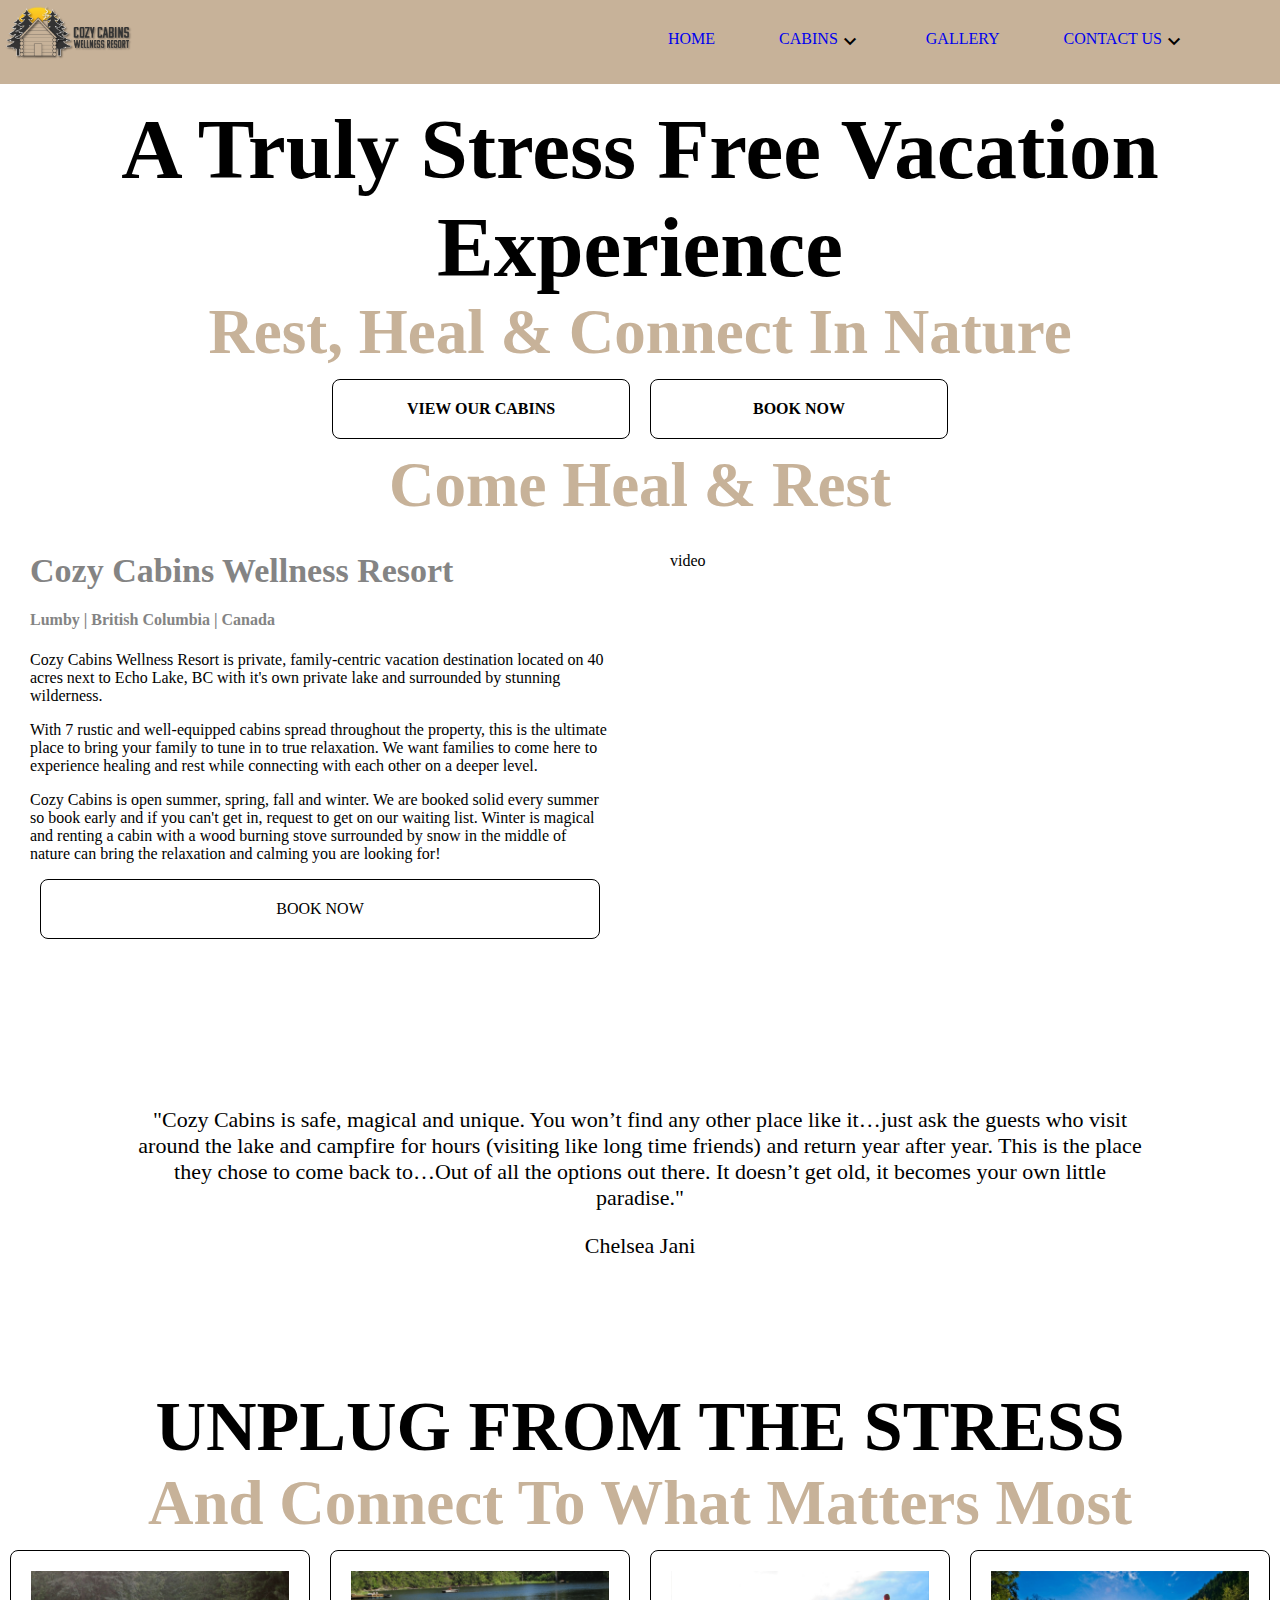
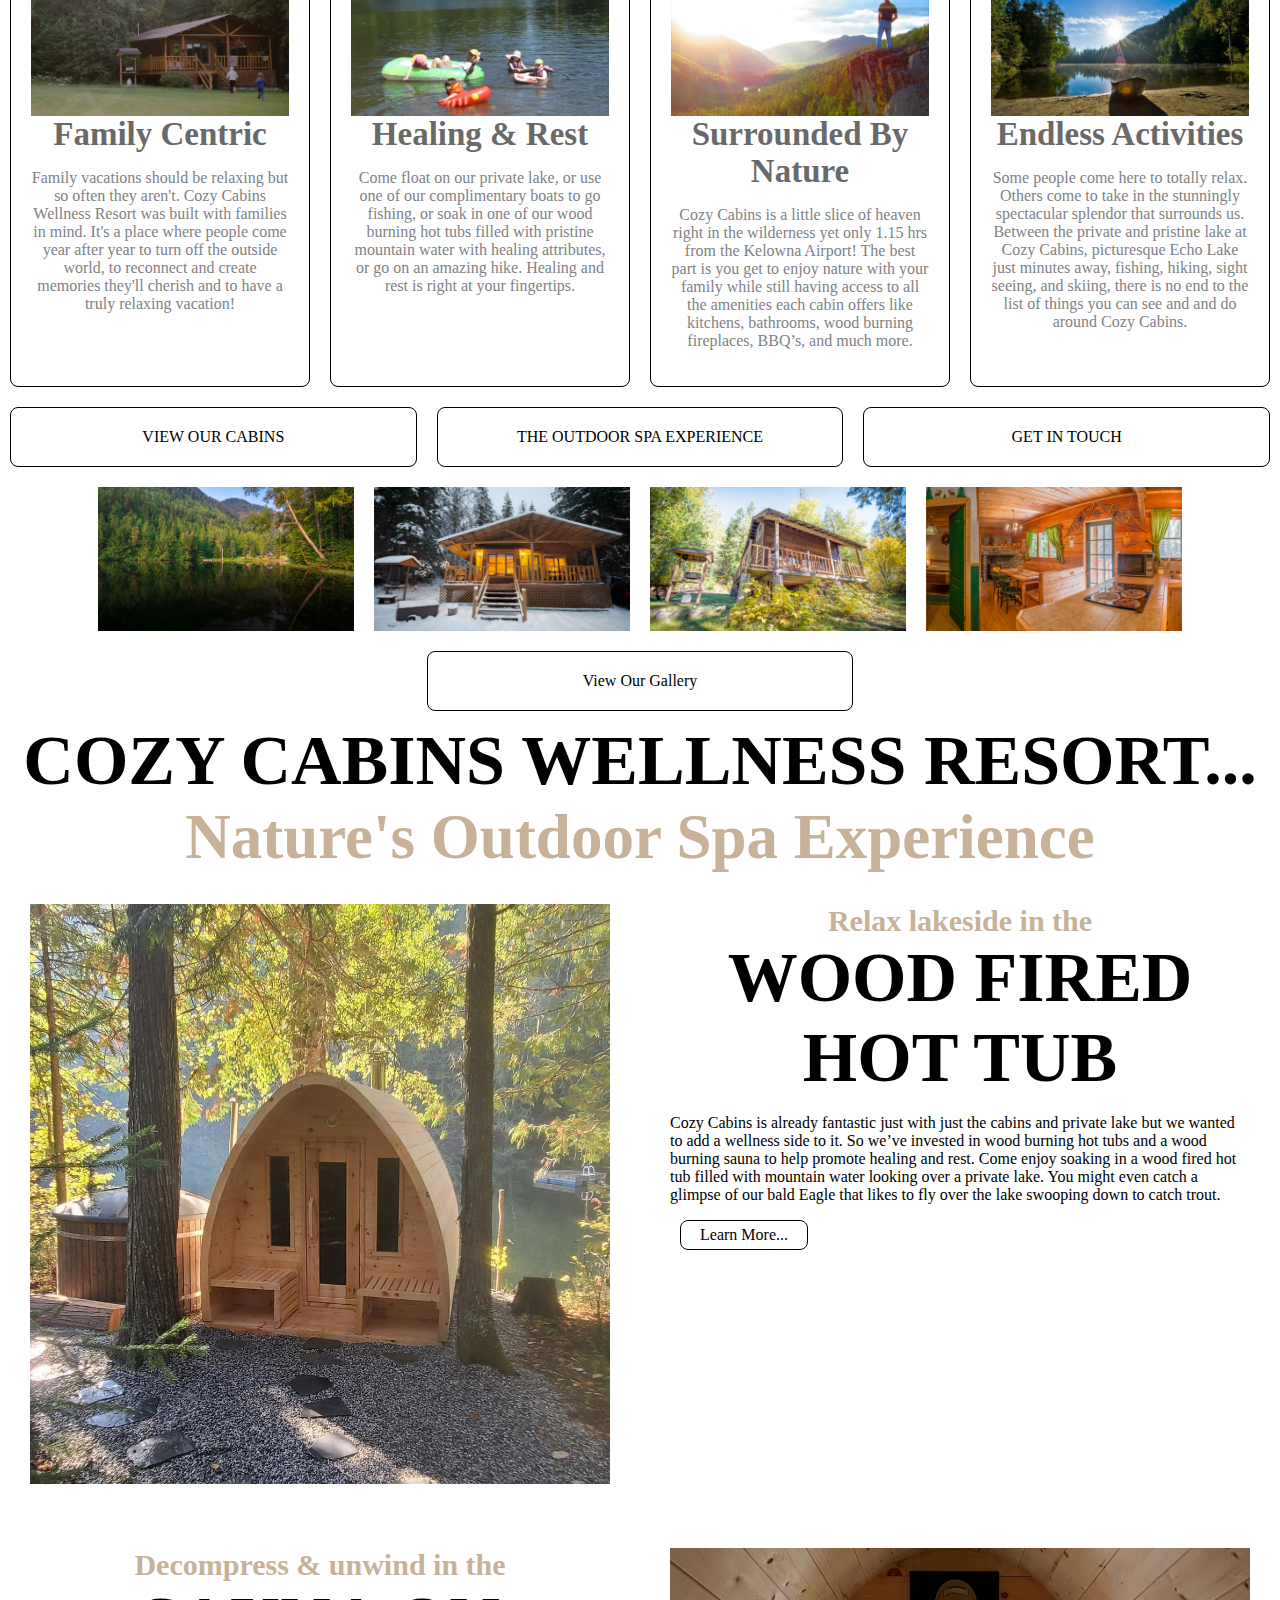
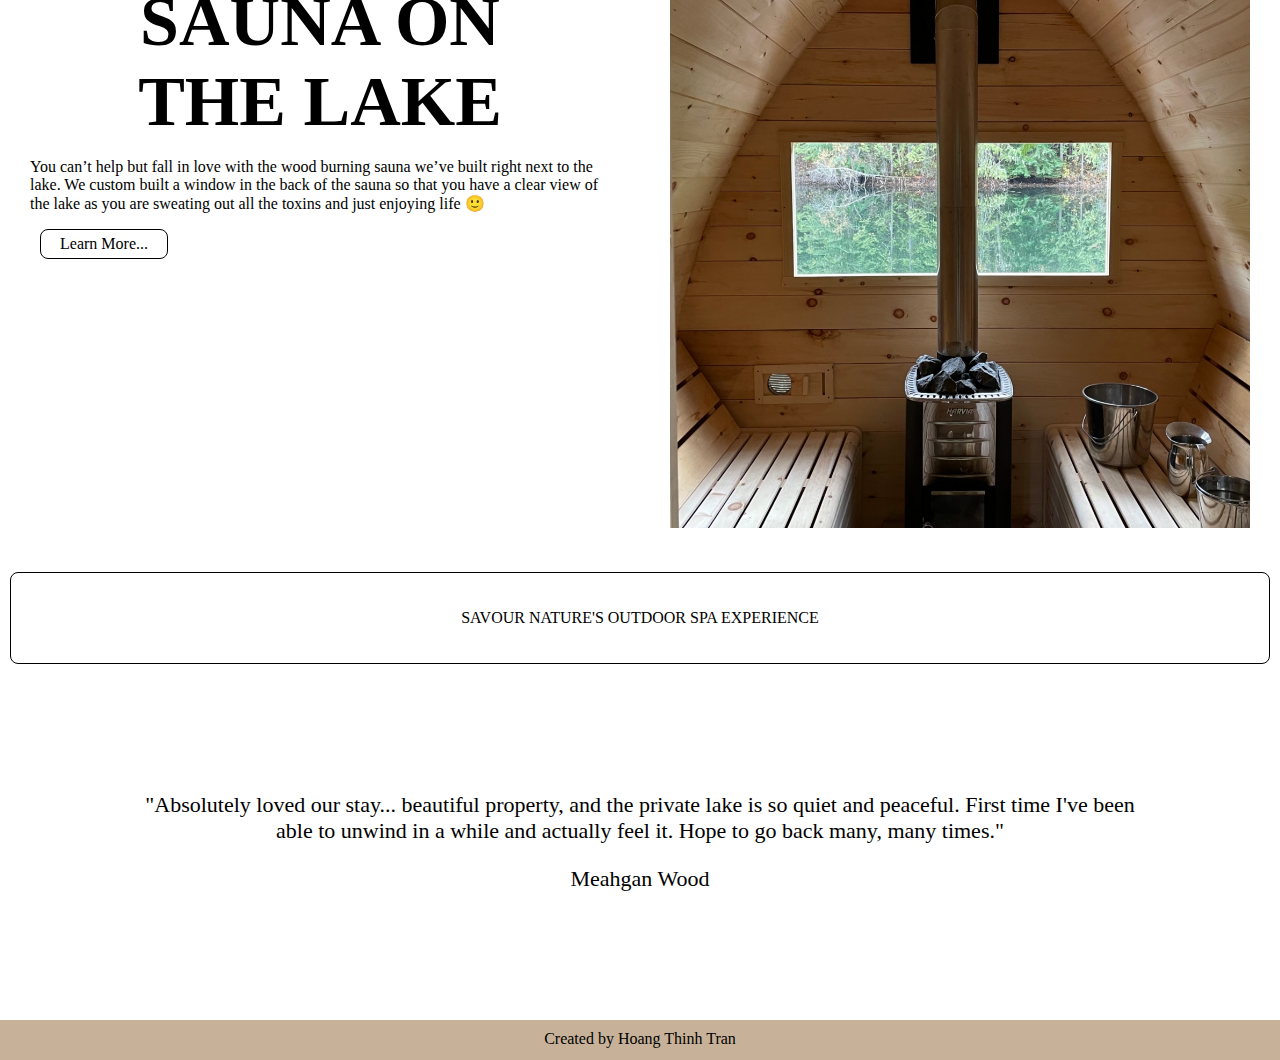
<file: index.html>
<!doctype html>
<html><!-- InstanceBegin template="/Templates/main.dwt" codeOutsideHTMLIsLocked="false" -->
<head>
	<meta charset="utf-8">
	<!-- InstanceBeginEditable name="doctitle" -->
<title>Home</title>
<!-- InstanceEndEditable -->
	<!-- InstanceBeginEditable name="head" -->
<!-- InstanceEndEditable -->
	<link href="css/style.css" rel="stylesheet" type="text/css">
	<link rel="icon" href="images/favicon.png">
	<link rel="stylesheet" href="https://fonts.googleapis.com/icon?family=Material+Icons">
</head>

<body>
<nav>
	<img src="images/logo.png" width="767" height="332" alt=""/>
	<ul>
    	<li><a href="index.html">home</a></li>
		<li>
			<div class = "arrow">
				<a href="cabins.html">cabins</a>
				<i class="material-icons">keyboard_arrow_down</i>
			</div>
			<div class="dropdown-content">
				<a href="cabins.html#ark">the ark cabin</a>
				<a href="cabins.html#cougar">cougar cabin</a>
				<a href="cabins.html#lynx">lynx cabin</a>
				<a href="cabins.html#elk">elk cabin</a>
				<a href="cabins.html#moose">moose cabin</a>
				<a href="cabins.html#beaver">beaver cabin</a>
				<a href="cabins.html#deer">deer cabin</a>
				<a href="cabins.html#bear">bear cabin</a>
				<a href="cabins.html#trapper">trapper's cabin</a>
			</div>
		</li>
		<li><a href="gallery.html">gallery</a></li>
		<li>
			<div class = "arrow">
				<a href="contact.html">contact us</a>
				<i class="material-icons">keyboard_arrow_down</i>
			</div>
			<div class="dropdown-content">
				<a href="#">faq</a>
				<a href="#">policies</a>
			</div>
		</li>
	</ul>
</nav>

<!-- InstanceBeginEditable name="main" -->
<main>
	<h1>A Truly Stress Free Vacation Experience</h1>
	<h2>Rest, Heal &amp; Connect In Nature</h2>
	
	<div class = "first">
		<p>VIEW OUR CABINS</p>
		<p>BOOK NOW</p>
  	</div>
	
	<h2>Come Heal &amp; Rest</h2>
	
	<div class = "second">
		<div>
			<h3>Cozy Cabins Wellness Resort</h3>
			<h4>Lumby | British Columbia | Canada</h4>
			<p>	Cozy Cabins Wellness Resort is private, family-centric vacation destination located on 40 acres next to Echo Lake, BC with it's own private lake and surrounded by stunning wilderness.</p>
			<p>	With 7 rustic and well-equipped cabins spread throughout the property, this is the ultimate place to bring your family to tune in to true relaxation.  We want families to come here to experience healing and rest while connecting with each other on a deeper level.</p>
			<p>	Cozy Cabins is open summer, spring, fall and winter.  We are booked solid every summer so book early and if you can't get in, request to get on our waiting list.  Winter is magical and renting a cabin with a wood burning stove surrounded by snow in the middle of nature can bring the relaxation and calming you are looking for!</p>
			<p class = "second1">BOOK NOW</p>
		</div>
		<div>video</div>
	</div>
	
	<div class = "third">
		<p>"Cozy Cabins is safe, magical and unique. You won’t find any other place like it…just ask the guests who visit around the lake and campfire for hours (visiting like long time friends) and return year after year. This is the place they chose to come back to…Out of all the options out there. It doesn’t get old, it becomes your own little paradise."</p>
		<p style = "font-family: cursive;">Chelsea Jani</p>
	</div>
	
	<h5>UNPLUG FROM THE STRESS</h5>
	<h2>And Connect To What Matters Most</h2>
	<div class="fourth">
		<div class = "eleventh">
			<img src="images/box1.jpg" width="1080" height="608" alt=""/>
			<h6>Family Centric</h6>
		  <p>Family vacations should be relaxing but so often they aren't. Cozy Cabins Wellness Resort was built with families in mind.  It's a place where people come year after year to turn off the outside world, to reconnect and create memories they'll cherish and to have a truly relaxing vacation!</p>
		</div>
		<div class = "eleventh">
			<img src="images/box2.jpg" width="1080" height="608" alt=""/>
			<h6>Healing &amp; Rest</h6>
		  <p>Come float on our private lake, or use one of our complimentary boats to go fishing, or soak in one of our wood burning hot tubs filled with pristine mountain water with healing attributes, or go on an amazing hike.  Healing and rest is right at your fingertips.</p>
	  	</div>
		<div class = "eleventh">
			<img src="images/box3.jpg" width="1080" height="608" alt=""/>
			<h6>Surrounded By Nature</h6>
		  <p>Cozy Cabins is a little slice of heaven right in the wilderness yet only 1.15 hrs from the Kelowna Airport!  The best part is you get to enjoy nature with your family while still having access to all the amenities each cabin offers like kitchens, bathrooms, wood burning fireplaces, BBQ’s, and much more.</p>
	  	</div>
		<div class = "eleventh">
			<img src="images/box4.jpg" width="1080" height="608" alt=""/>
		  <h6>Endless Activities</h6>
			<p>Some people come here to totally relax. Others come to take in the stunningly spectacular splendor that surrounds us. Between the private and pristine lake at Cozy Cabins, picturesque Echo Lake just minutes away, fishing, hiking, sight seeing, and skiing, there is no end to the list of things you can see and and do around Cozy Cabins.</p>
	  </div>
	</div>
	
	<div class = "fifth">
		<p>VIEW OUR CABINS</p>
		<p>THE OUTDOOR SPA EXPERIENCE</p>
		<p>GET IN TOUCH</p>
	</div>
	
	<div class = "temp">
		<img src="images/img1.jpg" width="2560" height="1381" alt=""/>
		<img src="images/img2.jpg" width="1080" height="608" alt=""/>
		<img src="images/img3.jpg" width="1080" height="608" alt=""/>
		<img src="images/img4.jpg" width="1080" height="608" alt=""/>
	</div>
	<div class = "sixth"><p>View Our Gallery</p></div>
	
	<h5>COZY CABINS WELLNESS RESORT...</h5>
  	<h2>Nature's Outdoor Spa Experience</h2>
	<div class = "seventh">
		<div><img src="images/cabin1.jpg" width="1080" height="1080" alt=""/></div>
		<div>
			<h2 style = "font-size: 30px;">Relax lakeside in the</h2>
			<h5>WOOD FIRED</h5>
			<h5>HOT TUB</h5>
			<p>Cozy Cabins is already fantastic just with just the cabins and private lake but we wanted to add a wellness side to it. So we’ve invested in wood burning hot tubs and a wood burning sauna to help promote healing and rest. Come enjoy soaking in a wood fired hot tub filled with mountain water looking over a private lake.  You might even catch a glimpse of our bald Eagle that likes to fly over the lake swooping down to catch trout.</p>
			<p class = "eighth1">Learn More...</p>
		</div>
	</div>
	
	<div class = "eighth">
		<div>
			<h2 style = "font-size: 30px;">Decompress &amp; unwind in the</h2>
			<h5>SAUNA ON</h5>
			<h5>THE LAKE</h5>
			<p>You can’t help but fall in love with the wood burning sauna we’ve built right next to the lake.  We custom built a window in the back of the sauna so that you have a clear view of the lake as you are sweating out all the toxins and just enjoying life 🙂</p>
			<p class = "eighth1">Learn More...</p>
		</div>
		<div><img src="images/cabin2.jpg" width="1080" height="1080" alt=""/></div>
	</div>

	<div class = "ninth"><p>SAVOUR NATURE'S OUTDOOR SPA EXPERIENCE</p></div>
		
	<div class = "third">
		<p>"Absolutely loved our stay... beautiful property, and the private lake is so quiet and peaceful.  First time I've been able to unwind in a while and actually feel it.  Hope to go back many, many times."</p>
		<p style = "font-family: cursive;">Meahgan Wood</p>
	</div>
</main>
<!-- InstanceEndEditable -->
	
<footer>
	Created by Hoang Thinh Tran	
</footer>
</body>
<!-- InstanceEnd --></html>
</file>
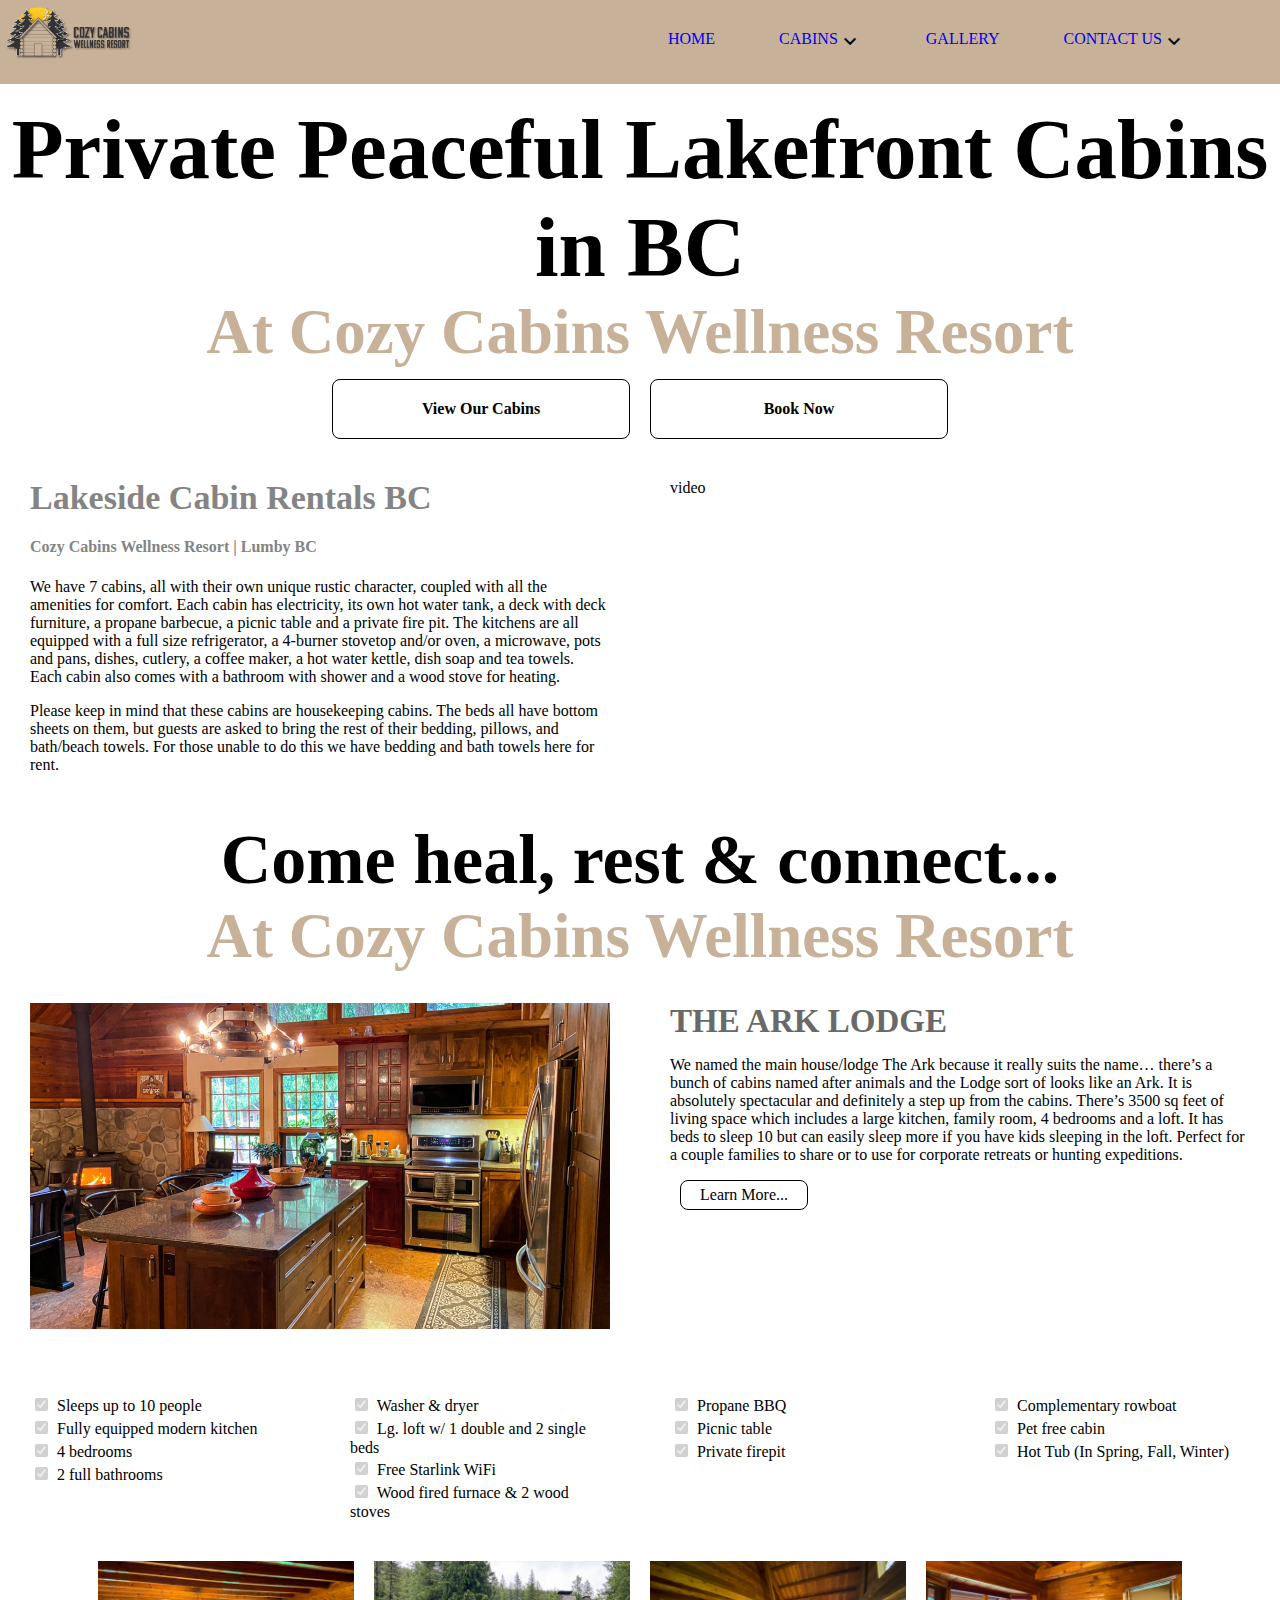
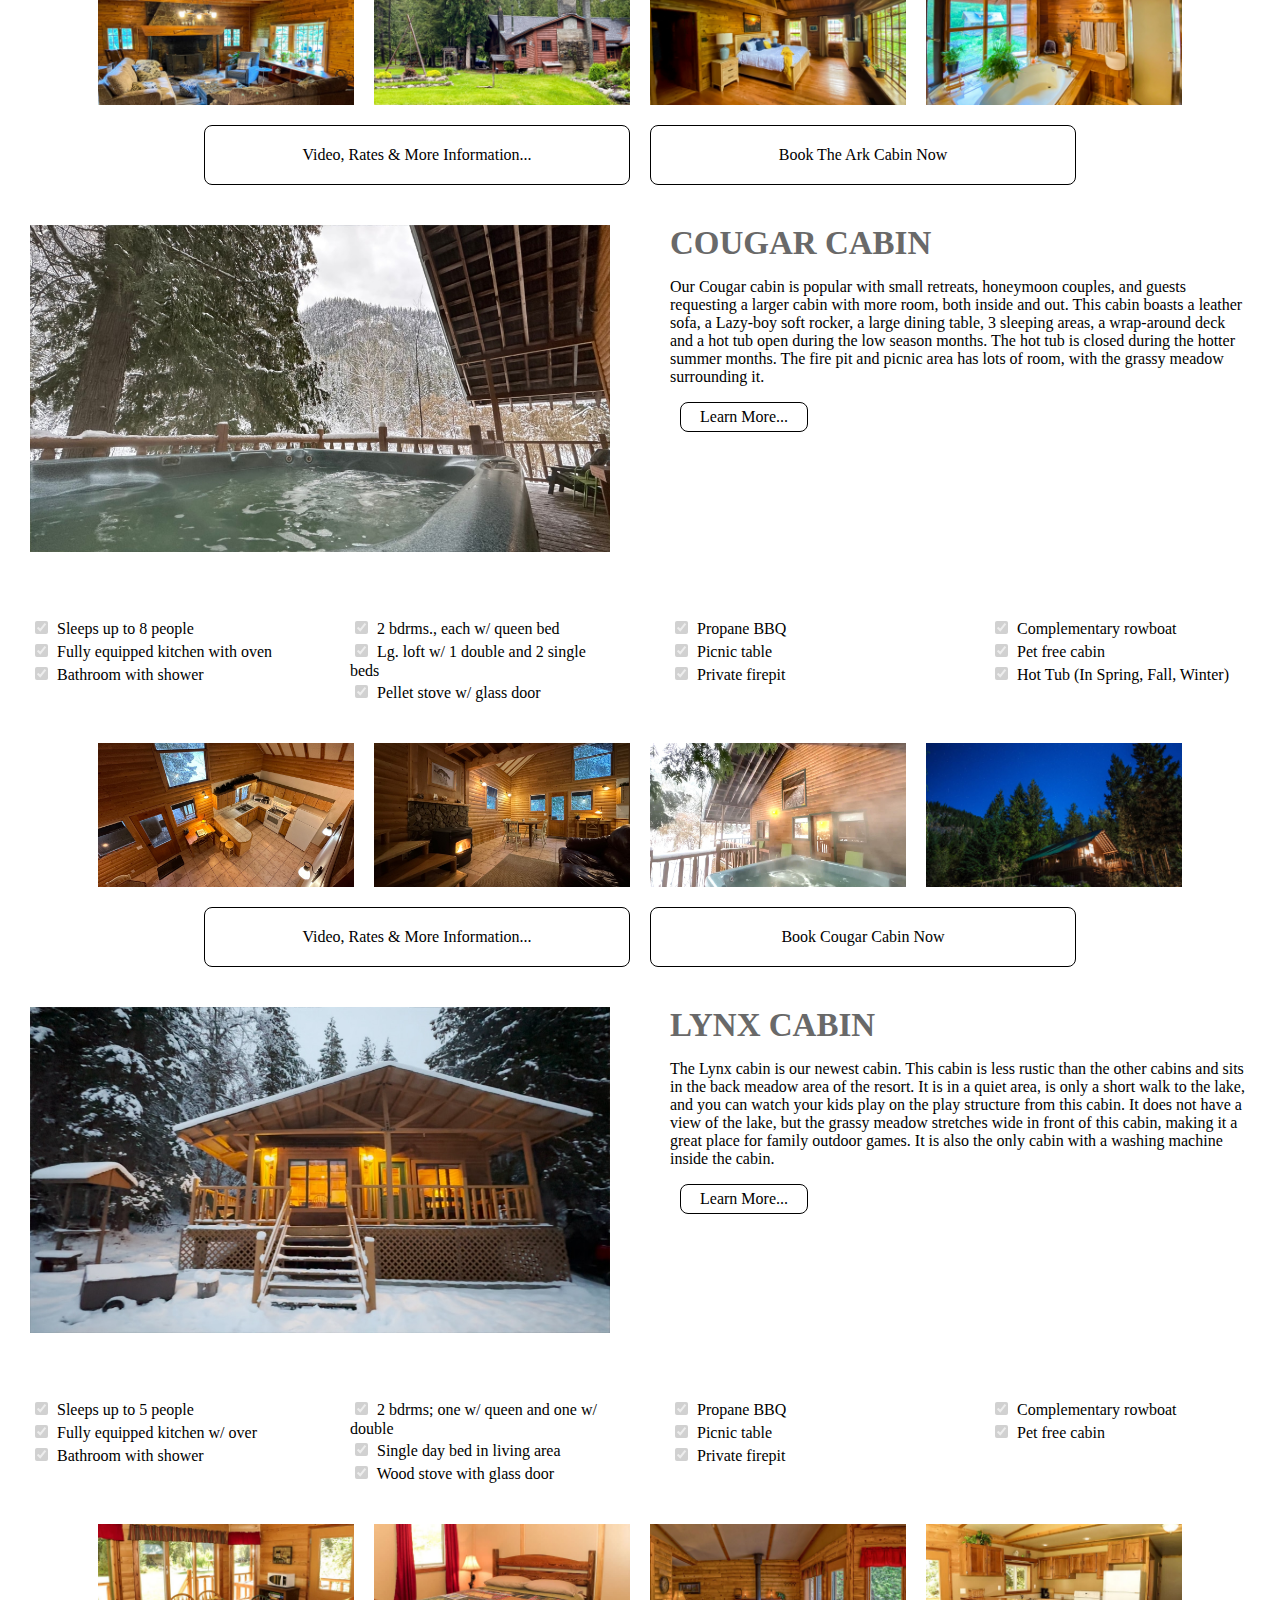
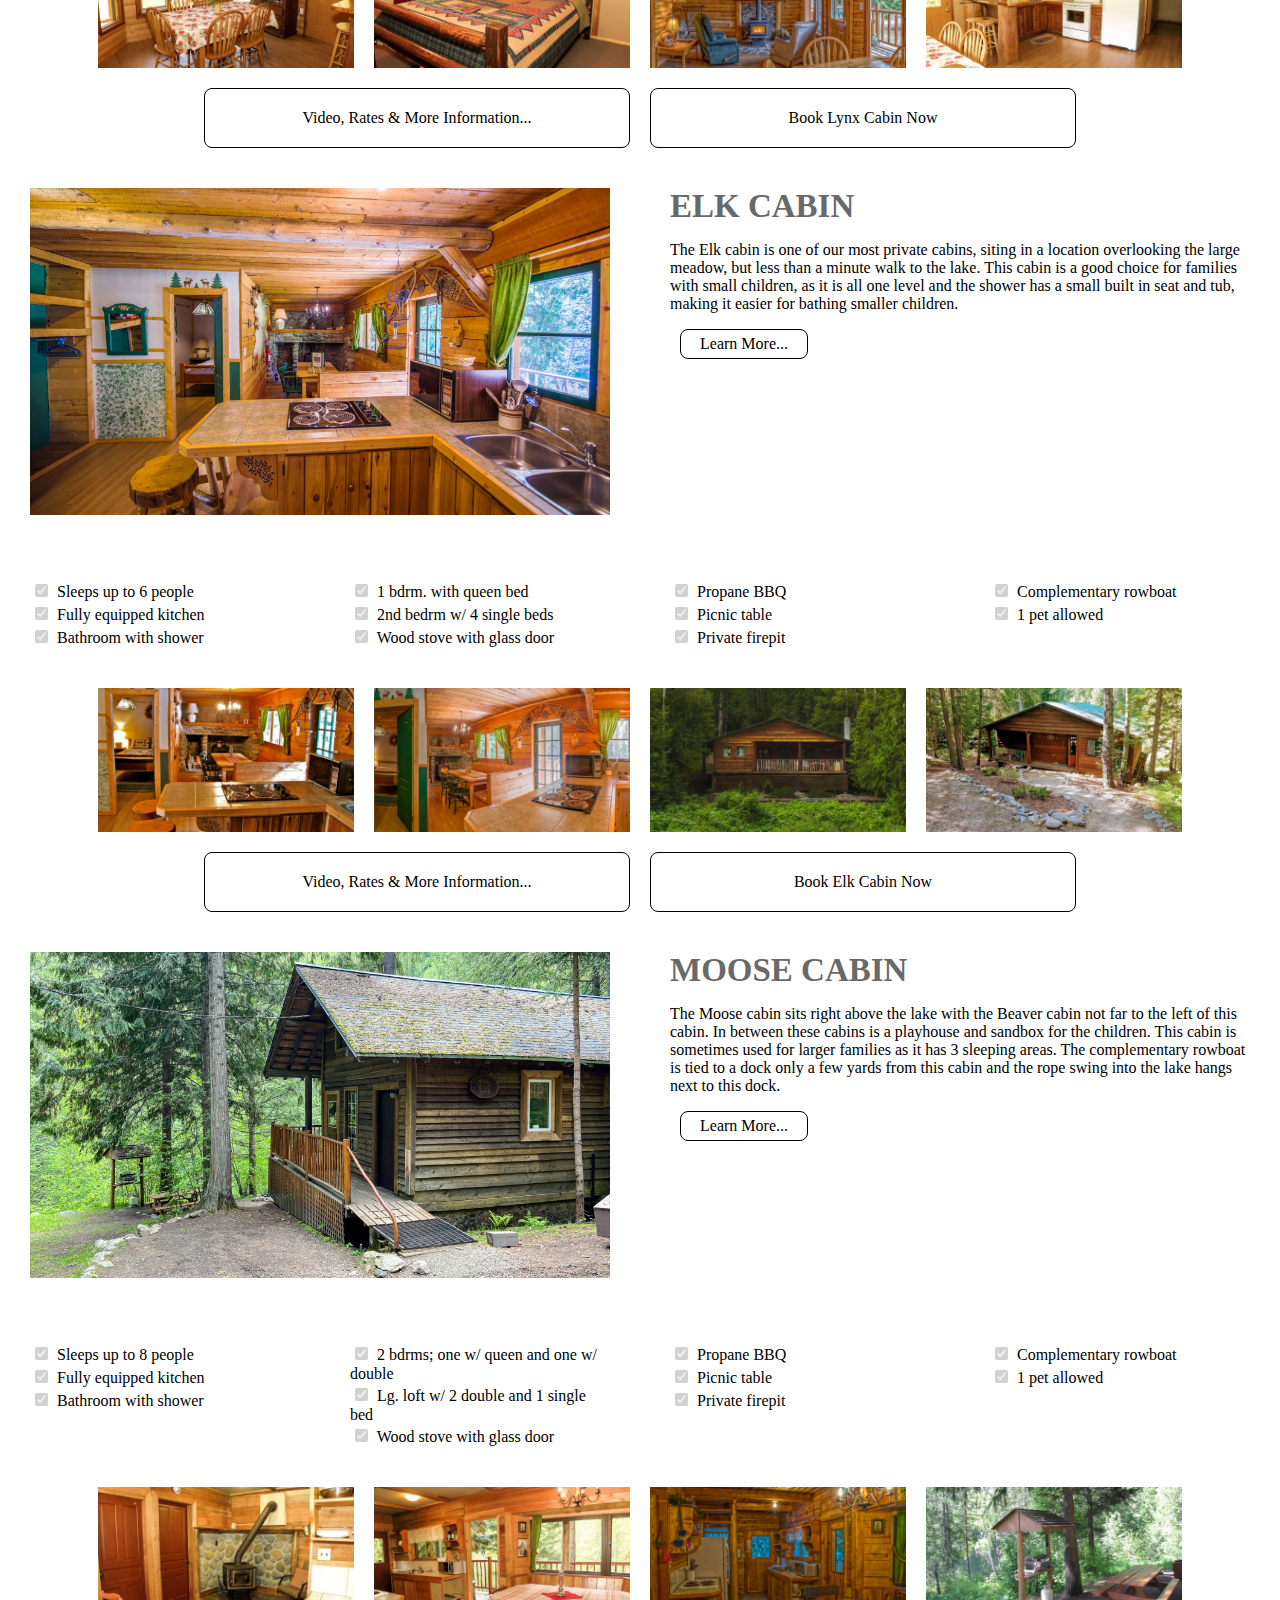
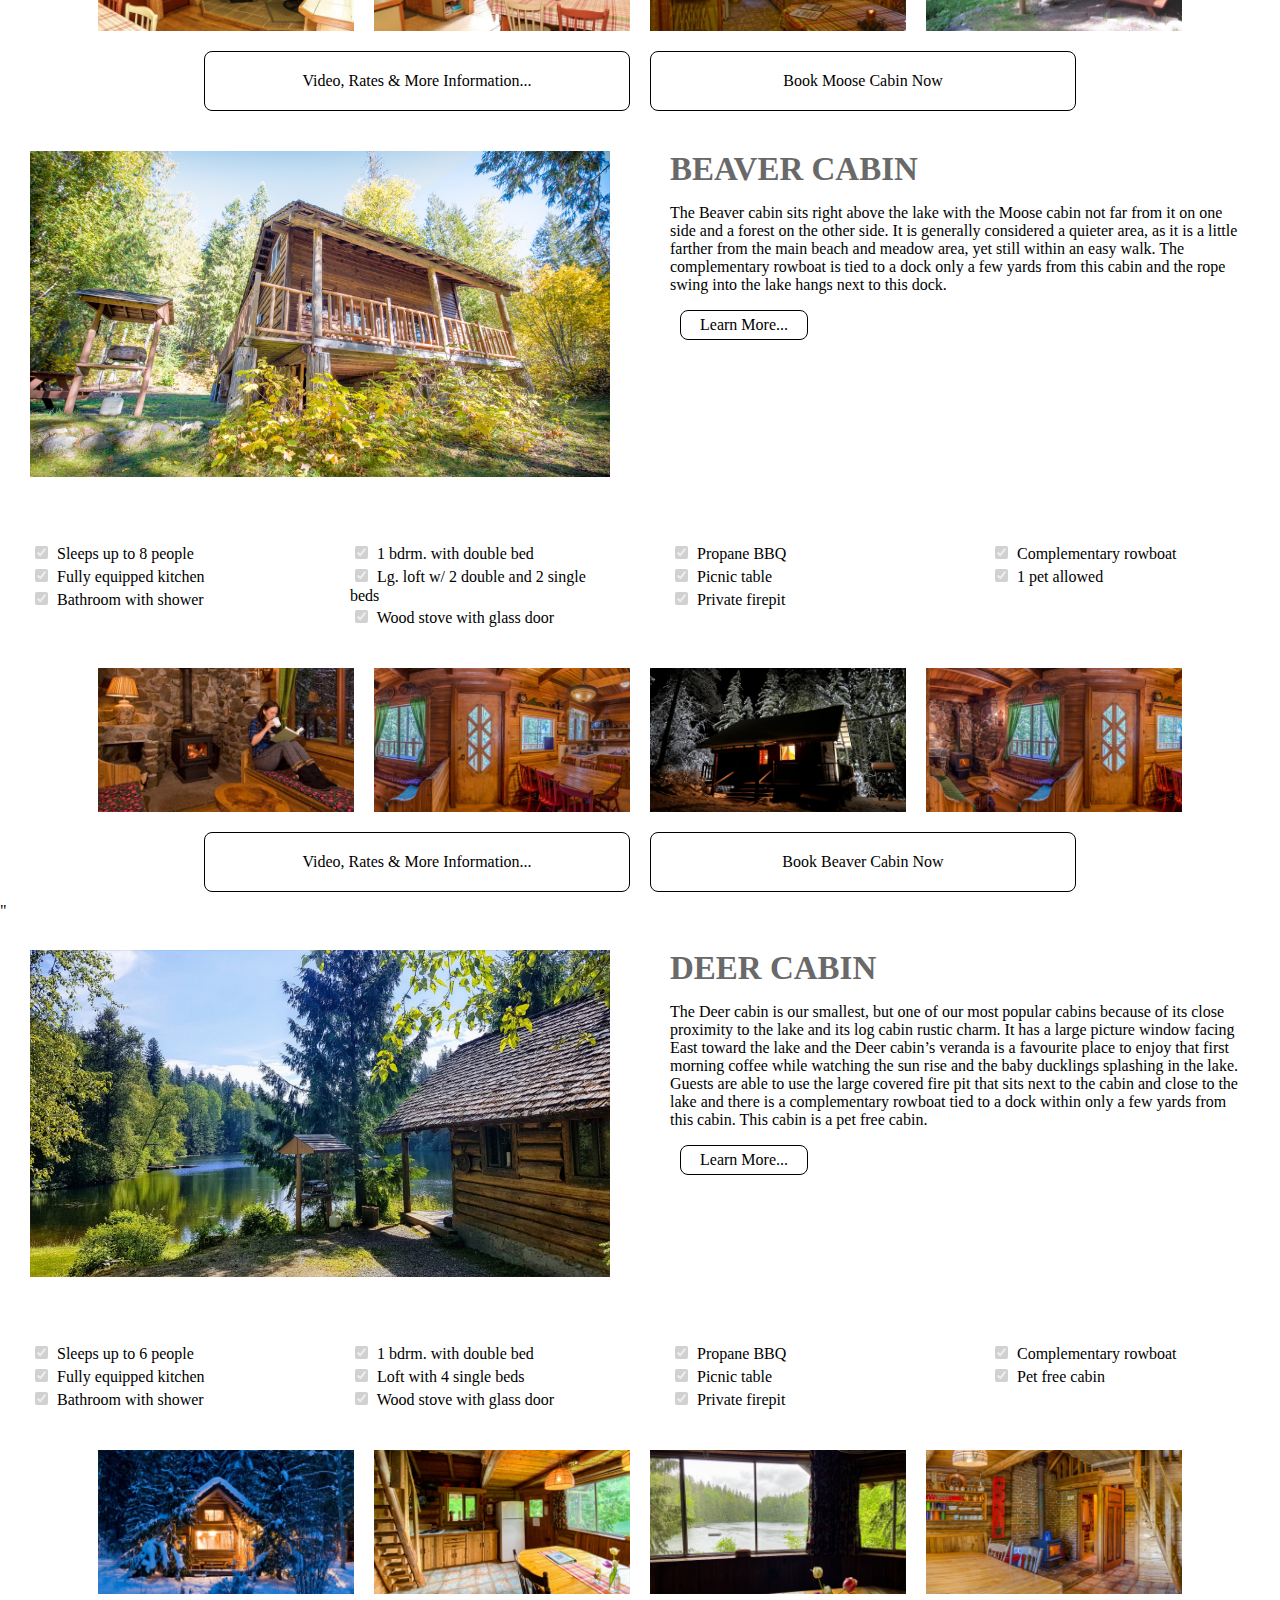
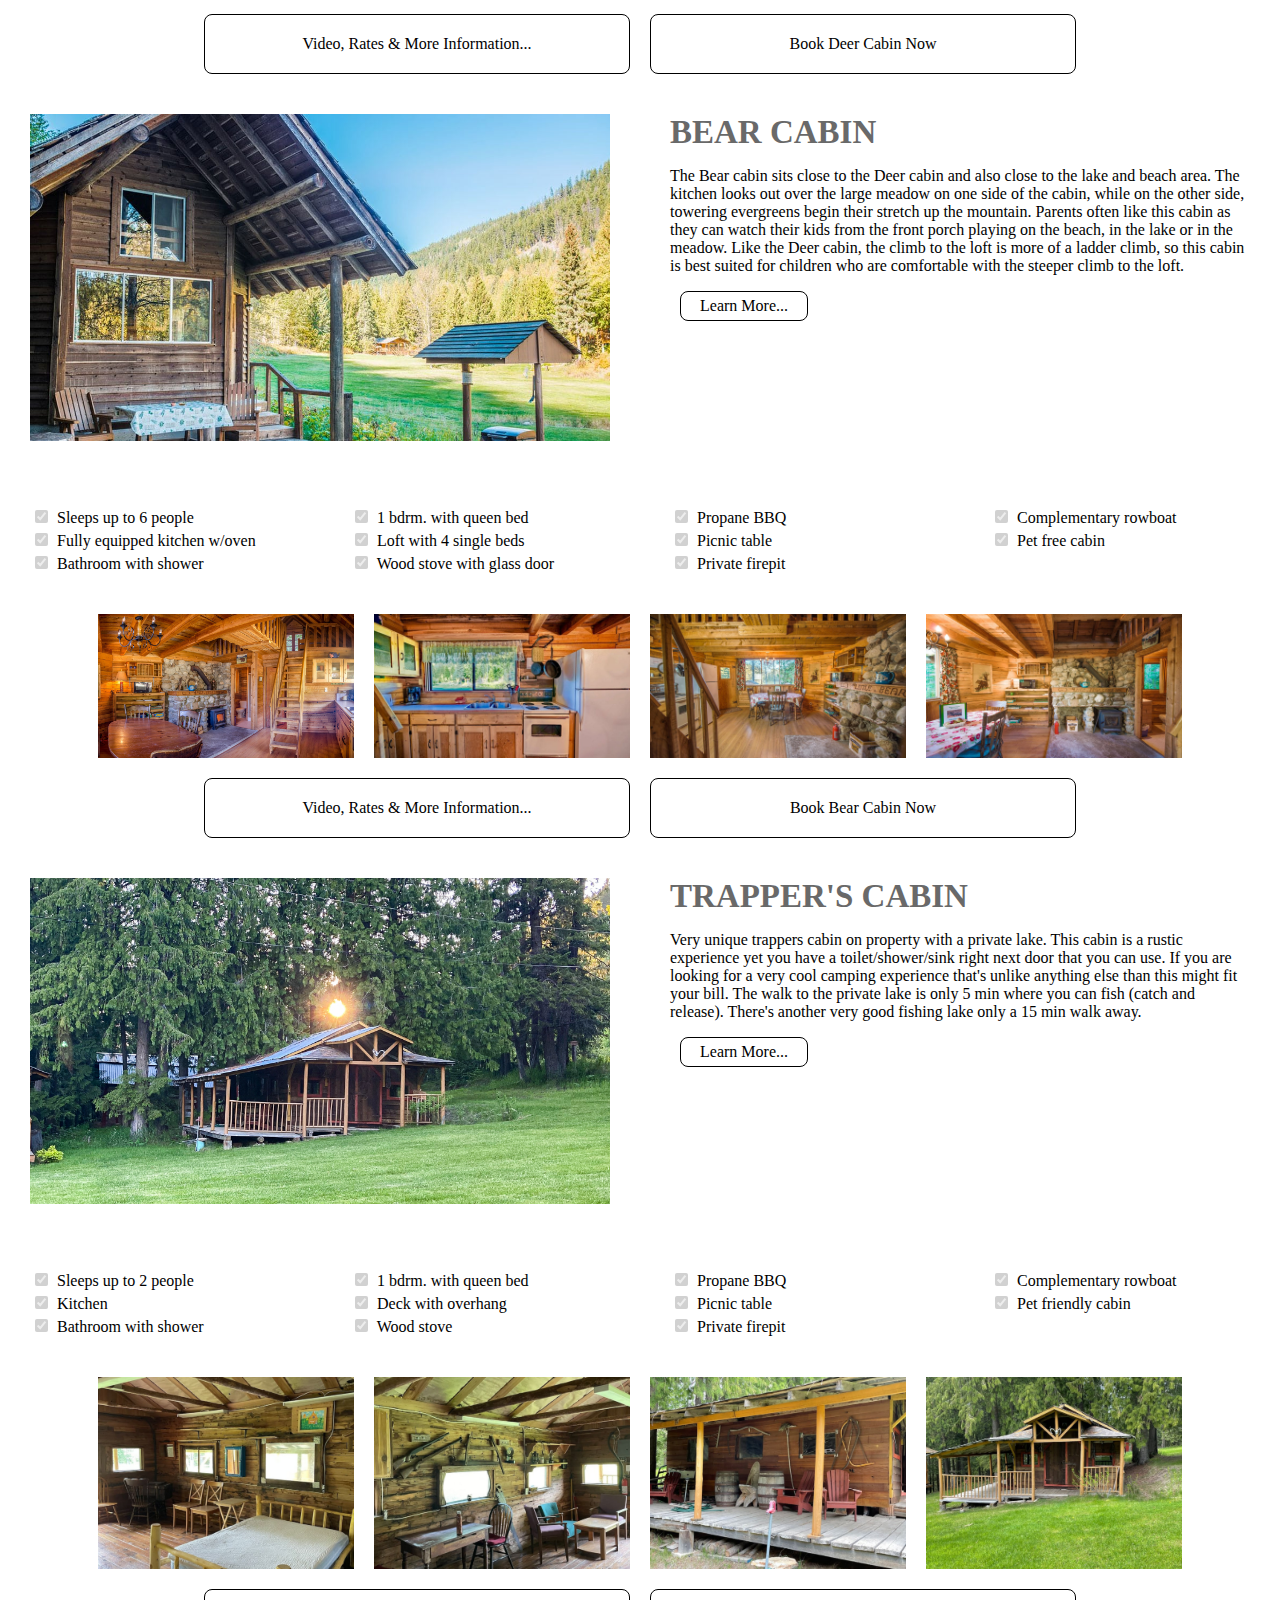
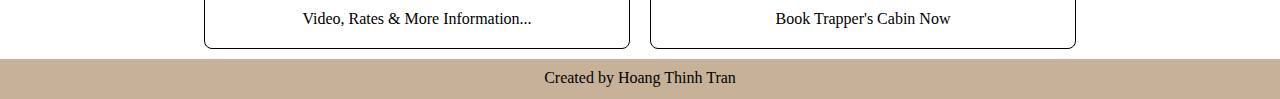
<file: cabins.html>
<!doctype html>
<html><!-- InstanceBegin template="/Templates/main.dwt" codeOutsideHTMLIsLocked="false" -->
<head>
	<meta charset="utf-8">
	<!-- InstanceBeginEditable name="doctitle" -->
<title>Cabins</title>
<!-- InstanceEndEditable -->
	<!-- InstanceBeginEditable name="head" -->
<!-- InstanceEndEditable -->
	<link href="css/style.css" rel="stylesheet" type="text/css">
	<link rel="icon" href="images/favicon.png">
	<link rel="stylesheet" href="https://fonts.googleapis.com/icon?family=Material+Icons">
</head>

<body>
<nav>
	<img src="images/logo.png" width="767" height="332" alt=""/>
	<ul>
    	<li><a href="home.html">home</a></li>
		<li>
			<div class = "arrow">
				<a href="cabins.html">cabins</a>
				<i class="material-icons">keyboard_arrow_down</i>
			</div>
			<div class="dropdown-content">
				<a href="cabins.html#ark">the ark cabin</a>
				<a href="cabins.html#cougar">cougar cabin</a>
				<a href="cabins.html#lynx">lynx cabin</a>
				<a href="cabins.html#elk">elk cabin</a>
				<a href="cabins.html#moose">moose cabin</a>
				<a href="cabins.html#beaver">beaver cabin</a>
				<a href="cabins.html#deer">deer cabin</a>
				<a href="cabins.html#bear">bear cabin</a>
				<a href="cabins.html#trapper">trapper's cabin</a>
			</div>
		</li>
		<li><a href="gallery.html">gallery</a></li>
		<li>
			<div class = "arrow">
				<a href="contact.html">contact us</a>
				<i class="material-icons">keyboard_arrow_down</i>
			</div>
			<div class="dropdown-content">
				<a href="#">faq</a>
				<a href="#">policies</a>
			</div>
		</li>
	</ul>
</nav>

<!-- InstanceBeginEditable name="main" -->
<main>
	<h1>Private Peaceful Lakefront Cabins in BC</h1>
	<h2>At Cozy Cabins Wellness Resort</h2>
	
	<div class = "first">
		<p>View Our Cabins</p>
		<p>Book Now</p>
  	</div>

	<div class = "second">
		<div>
			<h3>Lakeside Cabin Rentals BC</h3>
			<h4>Cozy Cabins Wellness Resort | Lumby BC</h4>
			<p>We have 7 cabins, all with their own unique rustic character, coupled with all the amenities for comfort. Each cabin has electricity, its own hot water tank, a deck with deck furniture, a propane barbecue, a picnic table and a private fire pit. The kitchens are all equipped with a full size refrigerator, a 4-burner stovetop and/or oven, a microwave, pots and pans, dishes, cutlery, a coffee maker, a hot water kettle, dish soap and tea towels. Each cabin also comes with a bathroom with shower and a wood stove for heating.</p>
			<p>Please keep in mind that these cabins are housekeeping cabins. The beds all have bottom sheets on them, but guests are asked to bring the rest of their bedding, pillows, and bath/beach towels. For those unable to do this we have bedding and bath towels here for rent.</p>
		</div>
		<div>video</div>
	</div>
	
	<h5>Come heal, rest &amp; connect...</h5>
	<h2>At Cozy Cabins Wellness Resort</h2>
    <div class="eighth" id = "ark">
		<div>
			<img src="images/thearklodge.jpg" width="1080" height="608" alt=""/>
		</div>
		<div>
			<h6>THE ARK LODGE</h6>
			<p>We named the main house/lodge The Ark because it really suits the name… there’s a bunch of cabins named after animals and the Lodge sort of looks like an Ark.  It is absolutely spectacular and definitely a step up from the cabins.  There’s 3500 sq feet of living space which includes a large kitchen, family room, 4 bedrooms and a loft.  It has beds to sleep 10 but can easily sleep more if you have kids sleeping in the loft.  Perfect for a couple families to share or to use for corporate retreats or hunting expeditions.</p>
			<p class = "eighth1">	Learn More...</p>
		</div>
	</div>
	<div class = "tenth">
		<div>
			<input type="checkbox" id="123" name="123" value="123" checked disabled>
			<label for="123">Sleeps up to 10 people</label><br>

			<input type="checkbox" checked disabled>
			<label>Fully equipped modern kitchen</label><br>

			<input type="checkbox" checked disabled>
			<label>4 bedrooms</label><br>

			<input type="checkbox" checked disabled>
			<label>2 full bathrooms</label><br>
		</div>
		<div>
			<input type="checkbox" checked disabled>
			<label>Washer &amp; dryer</label><br>

			<input type="checkbox" checked disabled>
			<label>Lg. loft w/ 1 double and 2 single beds</label><br>

			<input type="checkbox" checked disabled>
			<label>Free Starlink WiFi</label><br>

			<input type="checkbox" checked disabled>
			<label>Wood fired furnace &amp; 2 wood stoves</label><br>
		</div>
		<div>
			<input type="checkbox" checked disabled>
			<label>Propane BBQ</label><br>

			<input type="checkbox" checked disabled>
			<label>Picnic table</label><br>

			<input type="checkbox" checked disabled>
			<label>Private firepit</label><br>
		</div>
		<div>
			<input type="checkbox" checked disabled>
			<label>Complementary rowboat</label><br>

			<input type="checkbox" checked disabled>
			<label>Pet free cabin</label><br>

			<input type="checkbox" checked disabled>
			<label>Hot Tub (In Spring, Fall, Winter)</label><br>
		</div>
	</div>
	<div class = "temp">
    	<img src="images/thearklodge1.jpg" width="1080" height="608" alt=""/>
		<img src="images/thearklodge2.jpg" width="1080" height="608" alt=""/>
		<img src="images/thearklodge3.jpg" width="1080" height="608" alt=""/>
		<img src="images/thearklodge4.jpg" width="1080" height="608" alt=""/>
	</div>
	<div class = "sixth">
		<p>Video, Rates &amp; More Information...</p>
		<p>Book The Ark Cabin Now</p>
	</div>
	
    <div class="eighth" id = "cougar">
		<div>
        	<img src="images/cougarcabin.jpg" width="1080" height="608" alt=""/>
		</div>
		<div>
			<h6>COUGAR CABIN</h6>
			<p>Our Cougar cabin is popular with small retreats, honeymoon couples, and guests requesting a larger cabin with more room, both inside and out. This cabin boasts a leather sofa, a Lazy-boy soft rocker, a large dining table, 3 sleeping areas, a wrap-around deck and a hot tub open during the low season months. The hot tub is closed during the hotter summer months. The fire pit and picnic area has lots of room, with the grassy meadow surrounding it.</p>
			<p class = "eighth1">	Learn More...</p>
		</div>
	</div>
	<div class = "tenth">
		<div>
			<input type="checkbox" name="123" value="123" checked disabled>
			<label for="123">Sleeps up to 8 people</label><br>

			<input type="checkbox" checked disabled>
			<label>Fully equipped kitchen with oven</label><br>

			<input type="checkbox" checked disabled>
			<label>Bathroom with shower</label><br>
		</div>
		<div>
			<input type="checkbox" checked disabled>
			<label>2 bdrms., each w/ queen bed</label><br>

			<input type="checkbox" checked disabled>
			<label>Lg. loft w/ 1 double and 2 single beds</label><br>

			<input type="checkbox" checked disabled>
			<label>Pellet stove w/ glass door</label><br>
		</div>
		<div>
			<input type="checkbox" checked disabled>
			<label>Propane BBQ</label><br>

			<input type="checkbox" checked disabled>
			<label>Picnic table</label><br>

			<input type="checkbox" checked disabled>
			<label>Private firepit</label><br>
		</div>
		<div>
			<input type="checkbox" checked disabled>
			<label>Complementary rowboat</label><br>

			<input type="checkbox" checked disabled>
			<label>Pet free cabin</label><br>

			<input type="checkbox" checked disabled>
			<label>Hot Tub (In Spring, Fall, Winter)</label><br>
		</div>
	</div>
	<div class = "temp">
    	<img src="images/cougarcabin1.jpg" width="1080" height="608" alt=""/>
		<img src="images/cougarcabin2.jpg" width="1080" height="608" alt=""/>
		<img src="images/cougarcabin3.jpg" width="1080" height="608" alt=""/>
		<img src="images/cougarcabin4.jpg" width="1080" height="608" alt=""/>
	</div>
	<div class = "sixth">
		<p>Video, Rates &amp; More Information...</p>
		<p>Book Cougar Cabin Now</p>
	</div>
	
    <div class="eighth" id = "lynx">
		<div>
        	<img src="images/lynxcabin.jpg" width="1080" height="608" alt=""/>
		</div>
		<div>
			<h6>LYNX CABIN</h6>
			<p>The Lynx cabin is our newest cabin. This cabin is less rustic than the other cabins and sits in the back meadow area of the resort. It is in a quiet area, is only a short walk to the lake, and you can watch your kids play on the play structure from this cabin. It does not have a view of the lake, but the grassy meadow stretches wide in front of this cabin, making it a great place for family outdoor games. It is also the only cabin with a washing machine inside the cabin.</p>
			<p class = "eighth1">	Learn More...</p>
		</div>
	</div>
	<div class = "tenth">
		<div>
			<input type="checkbox" name="123" value="123" checked disabled>
			<label for="123">Sleeps up to 5 people</label><br>

			<input type="checkbox" checked disabled>
			<label>Fully equipped kitchen w/ over</label><br>

			<input type="checkbox" checked disabled>
			<label>Bathroom with shower</label><br>
		</div>
		<div>
			<input type="checkbox" checked disabled>
			<label>2 bdrms; one w/ queen and one w/ double</label><br>

			<input type="checkbox" checked disabled>
			<label>Single day bed in living area</label><br>

			<input type="checkbox" checked disabled>
			<label>Wood stove with glass door</label><br>
		</div>
		<div>
			<input type="checkbox" checked disabled>
			<label>Propane BBQ</label><br>

			<input type="checkbox" checked disabled>
			<label>Picnic table</label><br>

			<input type="checkbox" checked disabled>
			<label>Private firepit</label><br>
		</div>
		<div>
			<input type="checkbox" checked disabled>
			<label>Complementary rowboat</label><br>

			<input type="checkbox" checked disabled>
			<label>Pet free cabin</label><br>
		</div>
	</div>
	<div class = "temp">
    	<img src="images/lynxcabin1.jpg" width="1080" height="608" alt=""/>
		<img src="images/lynxcabin2.jpg" width="1080" height="608" alt=""/>
		<img src="images/lynxcabin3.jpg" width="1080" height="608" alt=""/>
		<img src="images/lynxcabin4.jpg" width="1080" height="608" alt=""/>
	</div>
	<div class = "sixth">
		<p>Video, Rates &amp; More Information...</p>
		<p>Book Lynx Cabin Now</p>
	</div>

    <div class="eighth" id = "elk">
		<div>
        	<img src="images/elkcabin.jpg" width="1080" height="608" alt=""/>
		</div>
		<div>
			<h6>ELK CABIN</h6>
			<p>The Elk cabin is one of our most private cabins, siting in a location overlooking the large meadow, but less than a minute walk to the lake. This cabin is a good choice for families with small children, as it is all one level and the shower has a small built in seat and tub, making it easier for bathing smaller children.</p>
			<p class = "eighth1">	Learn More...</p>
		</div>
	</div>
	<div class = "tenth">
		<div>
			<input type="checkbox" name="123" value="123" checked disabled>
			<label for="123">Sleeps up to 6 people</label><br>

			<input type="checkbox" checked disabled>
			<label>Fully equipped kitchen</label><br>

			<input type="checkbox" checked disabled>
			<label>Bathroom with shower</label><br>
		</div>
		<div>
			<input type="checkbox" checked disabled>
			<label>1 bdrm. with queen bed</label><br>

			<input type="checkbox" checked disabled>
			<label>2nd bedrm w/ 4 single beds</label><br>

			<input type="checkbox" checked disabled>
			<label>Wood stove with glass door</label><br>
		</div>
		<div>
			<input type="checkbox" checked disabled>
			<label>Propane BBQ</label><br>

			<input type="checkbox" checked disabled>
			<label>Picnic table</label><br>

			<input type="checkbox" checked disabled>
			<label>Private firepit</label><br>
		</div>
		<div>
			<input type="checkbox" checked disabled>
			<label>Complementary rowboat</label><br>

			<input type="checkbox" checked disabled>
			<label>1 pet allowed</label><br>
		</div>
	</div>
	<div class = "temp">
    	<img src="images/elkcabin1.jpg" width="1080" height="608" alt=""/>
		<img src="images/elkcabin2.jpg" width="1080" height="608" alt=""/>
		<img src="images/elkcabin3.jpg" width="1080" height="608" alt=""/>
		<img src="images/elkcabin4.jpg" width="1080" height="608" alt=""/>
	</div>
	<div class = "sixth">
		<p>Video, Rates &amp; More Information...</p>
		<p>Book Elk Cabin Now</p>
	</div>

    <div class="eighth" id = "moose">
		<div>
        	<img src="images/moosecabin.jpg" width="1080" height="608" alt=""/>
		</div>
		<div>
			<h6>MOOSE CABIN</h6>
			<p>The Moose cabin sits right above the lake with the Beaver cabin not far to the left of this cabin. In between these cabins is a playhouse and sandbox for the children. This cabin is sometimes used for larger families as it has 3 sleeping areas. The complementary rowboat is tied to a dock only a few yards from this cabin and the rope swing into the lake hangs next to this dock.</p>
			<p class = "eighth1">	Learn More...</p>
		</div>
	</div>
	<div class = "tenth">
		<div>
			<input type="checkbox" name="123" value="123" checked disabled>
			<label for="123">Sleeps up to 8 people</label><br>

			<input type="checkbox" checked disabled>
			<label>Fully equipped kitchen</label><br>

			<input type="checkbox" checked disabled>
			<label>Bathroom with shower</label><br>
		</div>
		<div>
			<input type="checkbox" checked disabled>
			<label>2 bdrms; one w/ queen and one w/ double</label><br>

			<input type="checkbox" checked disabled>
			<label>Lg. loft w/ 2 double and 1 single bed</label><br>

			<input type="checkbox" checked disabled>
			<label>Wood stove with glass door</label><br>
		</div>
		<div>
			<input type="checkbox" checked disabled>
			<label>Propane BBQ</label><br>

			<input type="checkbox" checked disabled>
			<label>Picnic table</label><br>

			<input type="checkbox" checked disabled>
			<label>Private firepit</label><br>
		</div>
		<div>
			<input type="checkbox" checked disabled>
			<label>Complementary rowboat</label><br>

			<input type="checkbox" checked disabled>
			<label>1 pet allowed</label><br>
		</div>
	</div>
	<div class = "temp">
    	<img src="images/moosecabin1.jpg" width="1080" height="608" alt=""/>
		<img src="images/moosecabin2.jpg" width="1080" height="608" alt=""/>
		<img src="images/moosecabin3.jpg" width="1080" height="608" alt=""/>
		<img src="images/moosecabin4.jpg" width="1080" height="608" alt=""/>
	</div>
	<div class = "sixth">
		<p>Video, Rates &amp; More Information...</p>
		<p>Book Moose Cabin Now</p>
	</div>

    <div class="eighth" id = "beaver">
		<div>
        	<img src="images/beavercabin.jpg" width="1080" height="608" alt=""/>
		</div>
		<div>
			<h6>BEAVER CABIN</h6>
			<p>The Beaver cabin sits right above the lake with the Moose cabin not far from it on one side and a forest on the other side. It is generally considered a quieter area, as it is a little farther from the main beach and meadow area, yet still within an easy walk. The complementary rowboat is tied to a dock only a few yards from this cabin and the rope swing into the lake hangs next to this dock.</p>
			<p class = "eighth1">	Learn More...</p>
		</div>
	</div>
	<div class = "tenth">
		<div>
			<input type="checkbox" name="123" value="123" checked disabled>
			<label for="123">Sleeps up to 8 people</label><br>

			<input type="checkbox" checked disabled>
			<label>Fully equipped kitchen</label><br>

			<input type="checkbox" checked disabled>
			<label>Bathroom with shower</label><br>
		</div>
		<div>
			<input type="checkbox" checked disabled>
			<label>1 bdrm. with double bed</label><br>

			<input type="checkbox" checked disabled>
			<label>Lg. loft w/ 2 double and 2 single beds</label><br>

			<input type="checkbox" checked disabled>
			<label>Wood stove with glass door</label><br>
		</div>
		<div>
			<input type="checkbox" checked disabled>
			<label>Propane BBQ</label><br>

			<input type="checkbox" checked disabled>
			<label>Picnic table</label><br>

			<input type="checkbox" checked disabled>
			<label>Private firepit</label><br>
		</div>
		<div>
			<input type="checkbox" checked disabled>
			<label>Complementary rowboat</label><br>

			<input type="checkbox" checked disabled>
			<label>1 pet allowed</label><br>
		</div>
	</div>
	<div class = "temp">
    	<img src="images/beavercabin1.jpg" width="1080" height="608" alt=""/>
		<img src="images/beavercabin2.jpg" width="1080" height="608" alt=""/>
		<img src="images/beavercabin3.jpg" width="1080" height="608" alt=""/>
		<img src="images/beavercabin4.jpg" width="1080" height="608" alt=""/>
	</div>
	<div class = "sixth">
		<p>Video, Rates &amp; More Information...</p>
		<p>Book Beaver Cabin Now</p>
	</div>
"
    <div class="eighth" id = "deer">
		<div>
        	<img src="images/deercabin.jpg" width="1080" height="608" alt=""/>
		</div>
		<div>
			<h6>DEER CABIN</h6>
			<p>The Deer cabin is our smallest, but one of our most popular cabins because of its close proximity to the lake and its log cabin rustic charm. It has a large picture window facing East toward the lake and the Deer cabin’s veranda is a favourite place to enjoy that first morning coffee while watching the sun rise and the baby ducklings splashing in the lake. Guests are able to use the large covered fire pit that sits next to the cabin and close to the lake and there is a complementary rowboat tied to a dock within only a few yards from this cabin. This cabin is a pet free cabin.</p>
			<p class = "eighth1">	Learn More...</p>
		</div>
	</div>
	<div class = "tenth">
		<div>
			<input type="checkbox" name="123" value="123" checked disabled>
			<label for="123">Sleeps up to 6 people</label><br>

			<input type="checkbox" checked disabled>
			<label>Fully equipped kitchen</label><br>

			<input type="checkbox" checked disabled>
			<label>Bathroom with shower</label><br>
		</div>
		<div>
			<input type="checkbox" checked disabled>
			<label>1 bdrm. with double bed</label><br>

			<input type="checkbox" checked disabled>
			<label>Loft with 4 single beds</label><br>

			<input type="checkbox" checked disabled>
			<label>Wood stove with glass door</label><br>
		</div>
		<div>
			<input type="checkbox" checked disabled>
			<label>Propane BBQ</label><br>

			<input type="checkbox" checked disabled>
			<label>Picnic table</label><br>

			<input type="checkbox" checked disabled>
			<label>Private firepit</label><br>
		</div>
		<div>
			<input type="checkbox" checked disabled>
			<label>Complementary rowboat</label><br>

			<input type="checkbox" checked disabled>
			<label>Pet free cabin</label><br>
		</div>
	</div>
	<div class = "temp">
    	<img src="images/deercabin1.jpg" width="1080" height="608" alt=""/>
		<img src="images/deercabin2.jpg" width="1080" height="608" alt=""/>
		<img src="images/deercabin3.jpg" width="1080" height="608" alt=""/>
		<img src="images/deercabin4.jpg" width="1080" height="608" alt=""/>
	</div>
	<div class = "sixth">
		<p>Video, Rates &amp; More Information...</p>
		<p>Book Deer Cabin Now</p>
	</div>

    <div class="eighth" id = "bear">
		<div>
        	<img src="images/bearcabin.jpg" width="1080" height="608" alt=""/>
		</div>
		<div>
			<h6>BEAR CABIN</h6>
			<p>The Bear cabin sits close to the Deer cabin and also close to the lake and beach area. The kitchen looks out over the large meadow on one side of the cabin, while on the other side, towering evergreens begin their stretch up the mountain. Parents often like this cabin as they can watch their kids from the front porch playing on the beach, in the lake or in the meadow. Like the Deer cabin, the climb to the loft is more of a ladder climb, so this cabin is best suited for children who are comfortable with the steeper climb to the loft.</p>
			<p class = "eighth1">	Learn More...</p>
		</div>
	</div>
	<div class = "tenth">
		<div>
			<input type="checkbox" name="123" value="123" checked disabled>
			<label for="123">Sleeps up to 6 people</label><br>

			<input type="checkbox" checked disabled>
			<label>Fully equipped kitchen w/oven</label><br>

			<input type="checkbox" checked disabled>
			<label>Bathroom with shower</label><br>
		</div>
		<div>
			<input type="checkbox" checked disabled>
			<label>1 bdrm. with queen bed</label><br>

			<input type="checkbox" checked disabled>
			<label>Loft with 4 single beds</label><br>

			<input type="checkbox" checked disabled>
			<label>Wood stove with glass door</label><br>
		</div>
		<div>
			<input type="checkbox" checked disabled>
			<label>Propane BBQ</label><br>

			<input type="checkbox" checked disabled>
			<label>Picnic table</label><br>

			<input type="checkbox" checked disabled>
			<label>Private firepit</label><br>
		</div>
		<div>
			<input type="checkbox" checked disabled>
			<label>Complementary rowboat</label><br>

			<input type="checkbox" checked disabled>
			<label>Pet free cabin</label><br>
		</div>
	</div>
	<div class = "temp">
    	<img src="images/bearcabin1.jpg" width="1080" height="608" alt=""/>
		<img src="images/bearcabin2.jpg" width="1080" height="608" alt=""/>
		<img src="images/bearcabin3.jpg" width="1080" height="608" alt=""/>
		<img src="images/bearcabin4.jpg" width="1080" height="608" alt=""/>
	</div>
	<div class = "sixth">
		<p>Video, Rates &amp; More Information...</p>
		<p>Book Bear Cabin Now</p>
	</div>

    <div class="eighth" id = "trapper">
		<div>
        	<img src="images/trappercabin.jpg" width="1080" height="608" alt=""/>
		</div>
		<div>
			<h6>TRAPPER'S CABIN</h6>
			<p>Very unique trappers cabin on property with a private lake. This cabin is a rustic experience yet you have a toilet/shower/sink right next door that you can use. If you are looking for a very cool camping experience that's unlike anything else than this might fit your bill. The walk to the private lake is only 5 min where you can fish (catch and release). There's another very good fishing lake only a 15 min walk away.</p>
			<p class = "eighth1">	Learn More...</p>
		</div>
	</div>
	<div class = "tenth">
		<div>
			<input type="checkbox" name="123" value="123" checked disabled>
			<label for="123">Sleeps up to 2 people</label><br>

			<input type="checkbox" checked disabled>
			<label>Kitchen</label><br>

			<input type="checkbox" checked disabled>
			<label>Bathroom with shower</label><br>
		</div>
		<div>
			<input type="checkbox" checked disabled>
			<label>1 bdrm. with queen bed</label><br>

			<input type="checkbox" checked disabled>
			<label>Deck with overhang</label><br>

			<input type="checkbox" checked disabled>
			<label>Wood stove</label><br>
		</div>
		<div>
			<input type="checkbox" checked disabled>
			<label>Propane BBQ</label><br>

			<input type="checkbox" checked disabled>
			<label>Picnic table</label><br>

			<input type="checkbox" checked disabled>
			<label>Private firepit</label><br>
		</div>
		<div>
			<input type="checkbox" checked disabled>
			<label>Complementary rowboat</label><br>

			<input type="checkbox" checked disabled>
			<label>Pet friendly cabin</label><br>
		</div>
	</div>
	<div class = "temp">
    	<img src="images/trappercabin1.jpg" width="1080" height="608" alt=""/>
		<img src="images/trappercabin2.jpg" width="1080" height="608" alt=""/>
		<img src="images/trappercabin3.jpg" width="1080" height="608" alt=""/>
		<img src="images/trappercabin4.jpg" width="1080" height="608" alt=""/>
	</div>
	<div class = "sixth">
		<p>Video, Rates &amp; More Information...</p>
		<p>Book Trapper's Cabin Now</p>
	</div>
</main>
<!-- InstanceEndEditable -->
	
<footer>
	Created by Hoang Thinh Tran	
</footer>
</body>
<!-- InstanceEnd --></html>
</file>
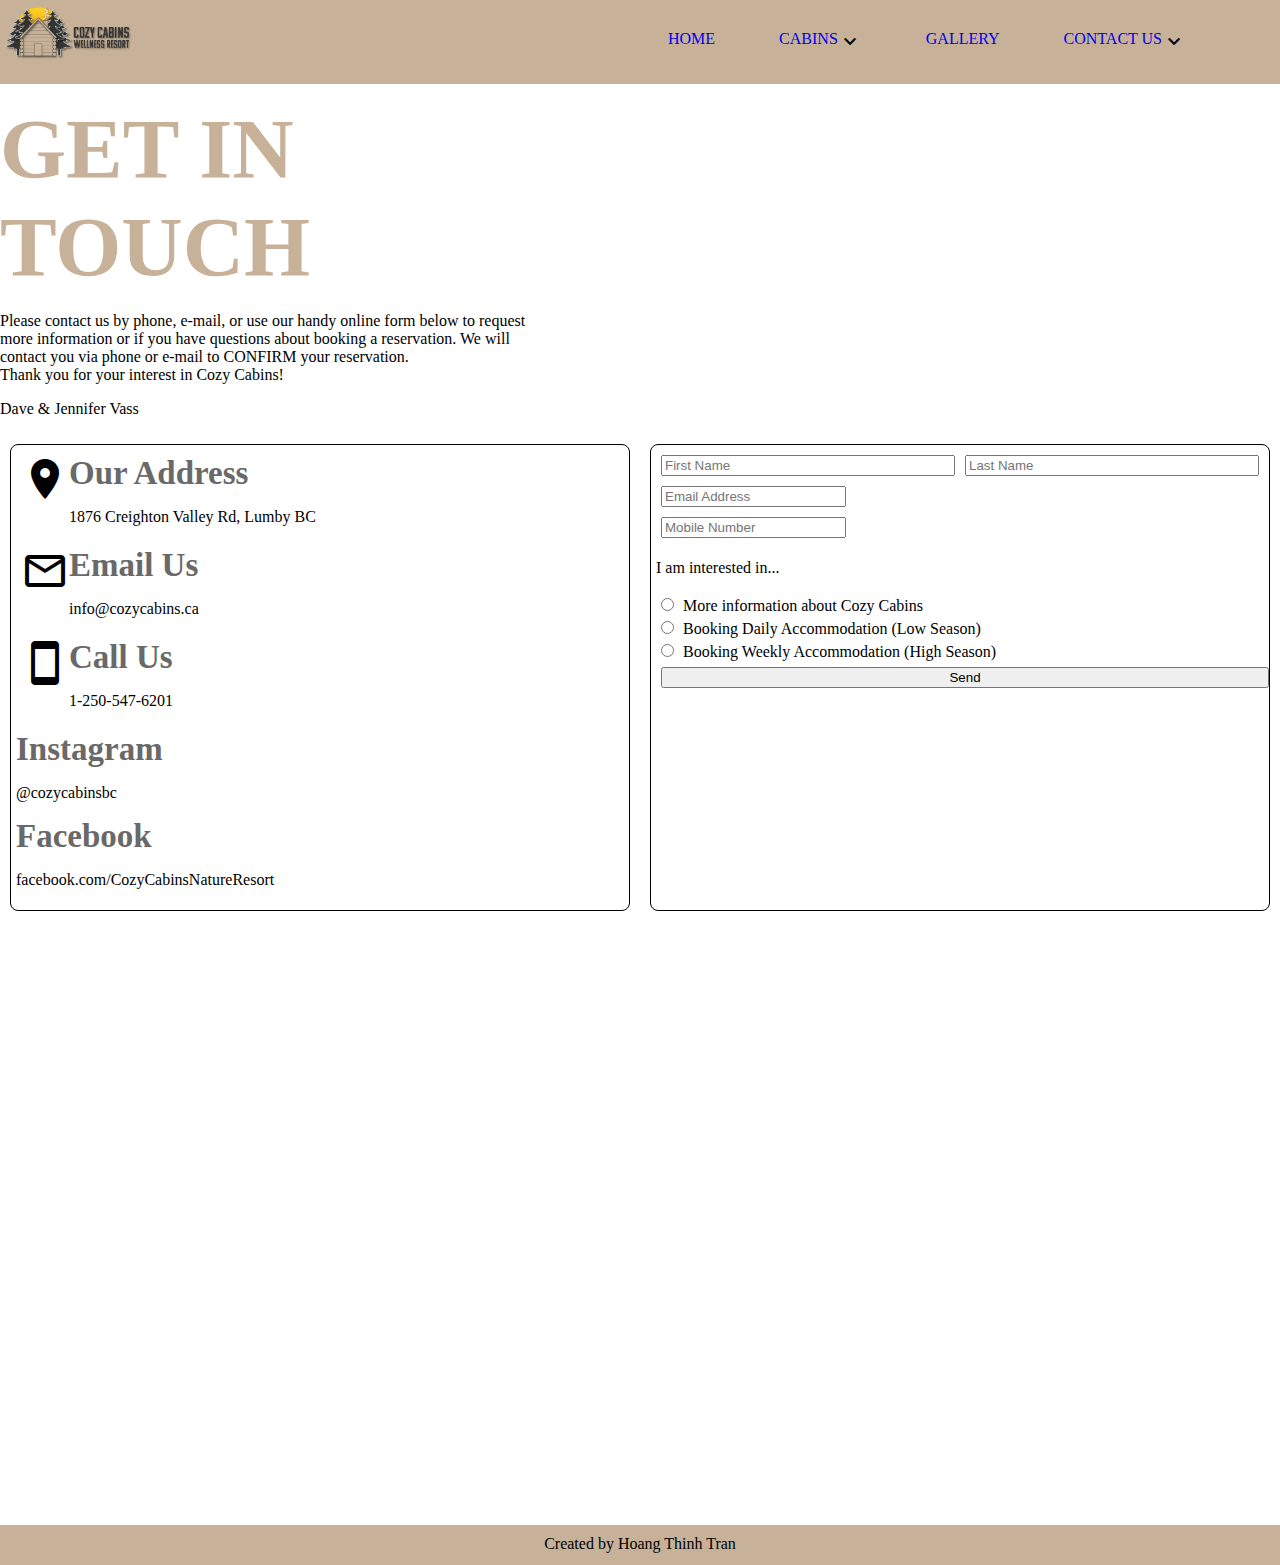
<file: contact.html>
<!doctype html>
<html><!-- InstanceBegin template="/Templates/main.dwt" codeOutsideHTMLIsLocked="false" -->
<head>
	<meta charset="utf-8">
	<!-- InstanceBeginEditable name="doctitle" -->
<title>Contact Us</title>
<!-- InstanceEndEditable -->
	<!-- InstanceBeginEditable name="head" -->
<!-- InstanceEndEditable -->
	<link href="css/style.css" rel="stylesheet" type="text/css">
	<link rel="icon" href="images/favicon.png">
	<link rel="stylesheet" href="https://fonts.googleapis.com/icon?family=Material+Icons">
</head>

<body>
<nav>
	<img src="images/logo.png" width="767" height="332" alt=""/>
	<ul>
    	<li><a href="home.html">home</a></li>
		<li>
			<div class = "arrow">
				<a href="cabins.html">cabins</a>
				<i class="material-icons">keyboard_arrow_down</i>
			</div>
			<div class="dropdown-content">
				<a href="cabins.html#ark">the ark cabin</a>
				<a href="cabins.html#cougar">cougar cabin</a>
				<a href="cabins.html#lynx">lynx cabin</a>
				<a href="cabins.html#elk">elk cabin</a>
				<a href="cabins.html#moose">moose cabin</a>
				<a href="cabins.html#beaver">beaver cabin</a>
				<a href="cabins.html#deer">deer cabin</a>
				<a href="cabins.html#bear">bear cabin</a>
				<a href="cabins.html#trapper">trapper's cabin</a>
			</div>
		</li>
		<li><a href="gallery.html">gallery</a></li>
		<li>
			<div class = "arrow">
				<a href="contact.html">contact us</a>
				<i class="material-icons">keyboard_arrow_down</i>
			</div>
			<div class="dropdown-content">
				<a href="#">faq</a>
				<a href="#">policies</a>
			</div>
		</li>
	</ul>
</nav>

<!-- InstanceBeginEditable name="main" -->
<main>
	<h1 style = "color: #c7b299; text-align: left;">GET IN <br> TOUCH</h1>
	<p>Please contact us by phone, e-mail, or use our handy online form below to request <br> more information or if you have questions about booking a reservation. We will <br> contact you via phone or e-mail to CONFIRM your reservation. <br> Thank you for your interest in Cozy Cabins!</p>
	<p>Dave &amp; Jennifer Vass</p>
	
	<div class = "gallery">
		<div>
			<div class = "contact">
				<i class="material-icons">location_on</i>
				<div>
					<h6>Our Address</h6>
					<p>1876 Creighton Valley Rd, Lumby BC</p>
				</div>
			</div>
			<div class = "contact">
				<i class="material-icons">mail_outline</i>				
				<div>
					<h6>Email Us</h6>
					<p>info@cozycabins.ca</p>
				</div>
			</div>
			<div class = "contact">
				<i class="material-icons">smartphone</i>				
				<div>
					<h6>Call Us</h6>
					<p>1-250-547-6201</p>
				</div>
			</div>
			
			<h6>Instagram</h6>
			<p>@cozycabinsbc</p>
			
			<h6>Facebook</h6>
			<p>facebook.com/CozyCabinsNatureResort</p>			
		</div>
		<div>
			<div class = "inlineinput">
				<label for="fname"></label>
				<input type="text" id="fname" name="fname" placeholder="First Name" required><br>
			
				<label for="lname"></label>
				<input type="text" id="lname" name="lname" placeholder="Last Name" required><br>
			</div>
			
			<label for="email"></label>
			<input type="text" id="email" name="email" placeholder="Email Address" required><br>
			
			<label for="mobile"></label>
			<input type="text" id="mobile" name="mobile" placeholder="Mobile Number"><br>
			
			<p>I am interested in...</p>
			<input type="radio" id="info" name="interest">
			<label for="info">More information about Cozy Cabins</label><br>
 			<input type="radio" id="low" name="interest">
			<label for="low">Booking Daily Accommodation (Low Season)</label><br>
			<input type="radio" id="high" name="interest">
			<label for="high">Booking Weekly Accommodation (High Season)</label><br>
			
			<button type="submit" id="submit" name="submit">Send</button>
		</div>
	</div>
	<div id = "map">
		<iframe src="https://www.google.com/maps/embed?pb=!1m18!1m12!1m3!1d2553.6280561447566!2d-118.73174304872255!3d50.20548297934144!2m3!1f0!2f0!3f0!3m2!1i1024!2i768!4f13.1!3m3!1m2!1s0x537c32df7f98650f%3A0x509a9d8c1c654096!2sCozy%20Cabins%20Wellness%20Resort!5e0!3m2!1sen!2sca!4v1675201288251!5m2!1sen!2sca" width="600" height="450" style="border:0;" allowfullscreen="" loading="lazy" referrerpolicy="no-referrer-when-downgrade"></iframe>
	</div>
</main>
<!-- InstanceEndEditable -->
	
<footer>
	Created by Hoang Thinh Tran	
</footer>
</body>
<!-- InstanceEnd --></html>
</file>
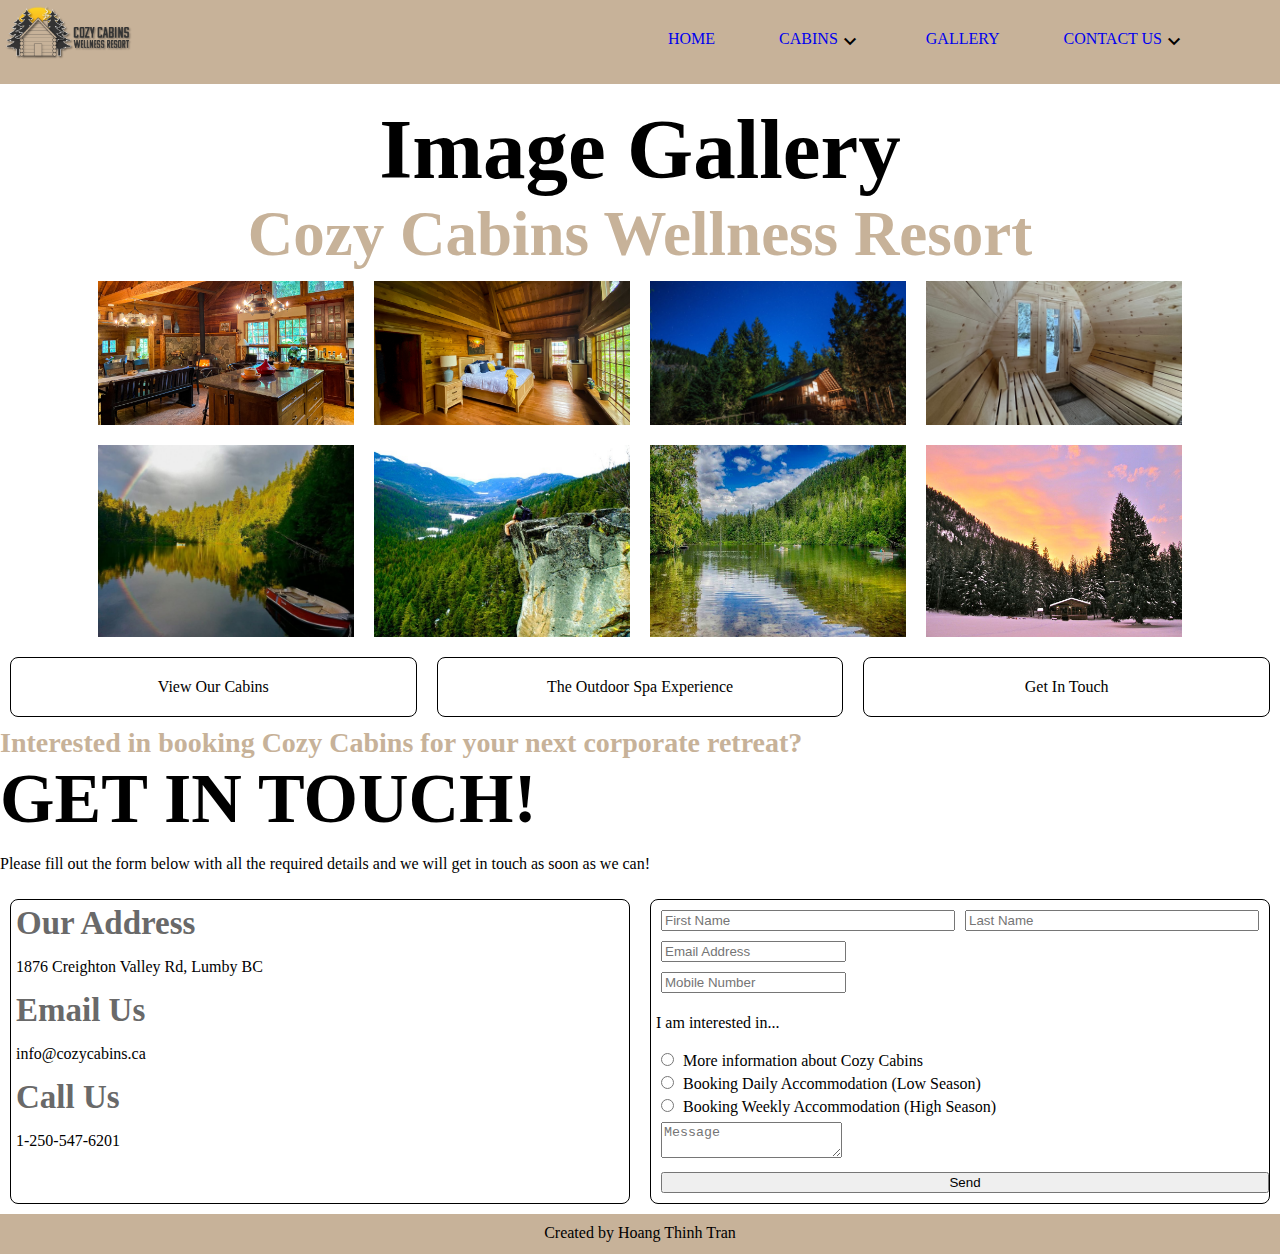
<file: gallery.html>
<!doctype html>
<html><!-- InstanceBegin template="/Templates/main.dwt" codeOutsideHTMLIsLocked="false" -->
<head>
	<meta charset="utf-8">
	<!-- InstanceBeginEditable name="doctitle" -->
<title>Gallery</title>
<!-- InstanceEndEditable -->
	<!-- InstanceBeginEditable name="head" -->
<!-- InstanceEndEditable -->
	<link href="css/style.css" rel="stylesheet" type="text/css">
	<link rel="icon" href="images/favicon.png">
	<link rel="stylesheet" href="https://fonts.googleapis.com/icon?family=Material+Icons">
</head>

<body>
<nav>
	<img src="images/logo.png" width="767" height="332" alt=""/>
	<ul>
    	<li><a href="home.html">home</a></li>
		<li>
			<div class = "arrow">
				<a href="cabins.html">cabins</a>
				<i class="material-icons">keyboard_arrow_down</i>
			</div>
			<div class="dropdown-content">
				<a href="cabins.html#ark">the ark cabin</a>
				<a href="cabins.html#cougar">cougar cabin</a>
				<a href="cabins.html#lynx">lynx cabin</a>
				<a href="cabins.html#elk">elk cabin</a>
				<a href="cabins.html#moose">moose cabin</a>
				<a href="cabins.html#beaver">beaver cabin</a>
				<a href="cabins.html#deer">deer cabin</a>
				<a href="cabins.html#bear">bear cabin</a>
				<a href="cabins.html#trapper">trapper's cabin</a>
			</div>
		</li>
		<li><a href="gallery.html">gallery</a></li>
		<li>
			<div class = "arrow">
				<a href="contact.html">contact us</a>
				<i class="material-icons">keyboard_arrow_down</i>
			</div>
			<div class="dropdown-content">
				<a href="#">faq</a>
				<a href="#">policies</a>
			</div>
		</li>
	</ul>
</nav>

<!-- InstanceBeginEditable name="main" -->
<main>
	<h1>Image Gallery</h1>
	<h2>Cozy Cabins Wellness Resort</h2>
	
	<div class = "temp">
    	<img src="images/gallery1.jpg" width="1080" height="1440" alt=""/>
		<img src="images/gallery2.jpg" width="1920" height="1080" alt=""/>
		<img src="images/gallery3.jpg" width="1280" height="959" alt=""/>
		<img src="images/gallery4.jpg" width="1080" height="1440" alt=""/>
	</div>
	<div class = "temp">
		<img src="images/gallery5.jpg" width="1920" height="1080" alt=""/>
		<img src="images/gallery6.jpg" width="720" height="540" alt=""/>
		<img src="images/gallery7.jpg" width="1080" height="608" alt=""/>
		<img src="images/gallery8.jpg" width="960" height="641" alt=""/>
	</div>
	<div class = "fifth">
		<p>View Our Cabins</p>
		<p>The Outdoor Spa Experience</p>
		<p>Get In Touch</p>
	</div>
	<div>
		<h2 style = "text-align: left; font-size: 28px;">Interested in booking Cozy Cabins for your next corporate retreat?</h2>
		<h5 style = "text-align: left;">GET IN TOUCH!</h5>
		<p>Please fill out the form below with all the required details and we will get in touch as soon as we can!</p>
	</div>
	
	<div class = "gallery">
		<div>
			<h6>Our Address</h6>
			<p>1876 Creighton Valley Rd, Lumby BC</p>

			<h6>Email Us</h6>
			<p>info@cozycabins.ca</p>

			<h6>Call Us</h6>
			<p>1-250-547-6201</p>
		</div>
		<div>
			<div class = "inlineinput">
				<label for="fname"></label>
				<input type="text" id="fname" name="fname" placeholder="First Name" required><br>
			
				<label for="lname"></label>
				<input type="text" id="lname" name="lname" placeholder="Last Name" required><br>
			</div>
			
			<label for="email"></label>
			<input type="text" id="email" name="email" placeholder="Email Address" required><br>
			
			<label for="mobile"></label>
			<input type="text" id="mobile" name="mobile" placeholder="Mobile Number"><br>
			
			<p>I am interested in...</p>
			<input type="radio" id="info" name="interest">
			<label for="info">More information about Cozy Cabins</label><br>
 			<input type="radio" id="low" name="interest">
			<label for="low">Booking Daily Accommodation (Low Season)</label><br>
			<input type="radio" id="high" name="interest">
			<label for="high">Booking Weekly Accommodation (High Season)</label><br>

			<label for="message"></label>
			<textarea type="text" id="message" name="message" placeholder="Message"></textarea><br>
			
			<button type="submit" id="submit" name="submit">Send</button>
		</div>
	</div>
</main>
<!-- InstanceEndEditable -->
	
<footer>
	Created by Hoang Thinh Tran	
</footer>
</body>
<!-- InstanceEnd --></html>
</file>
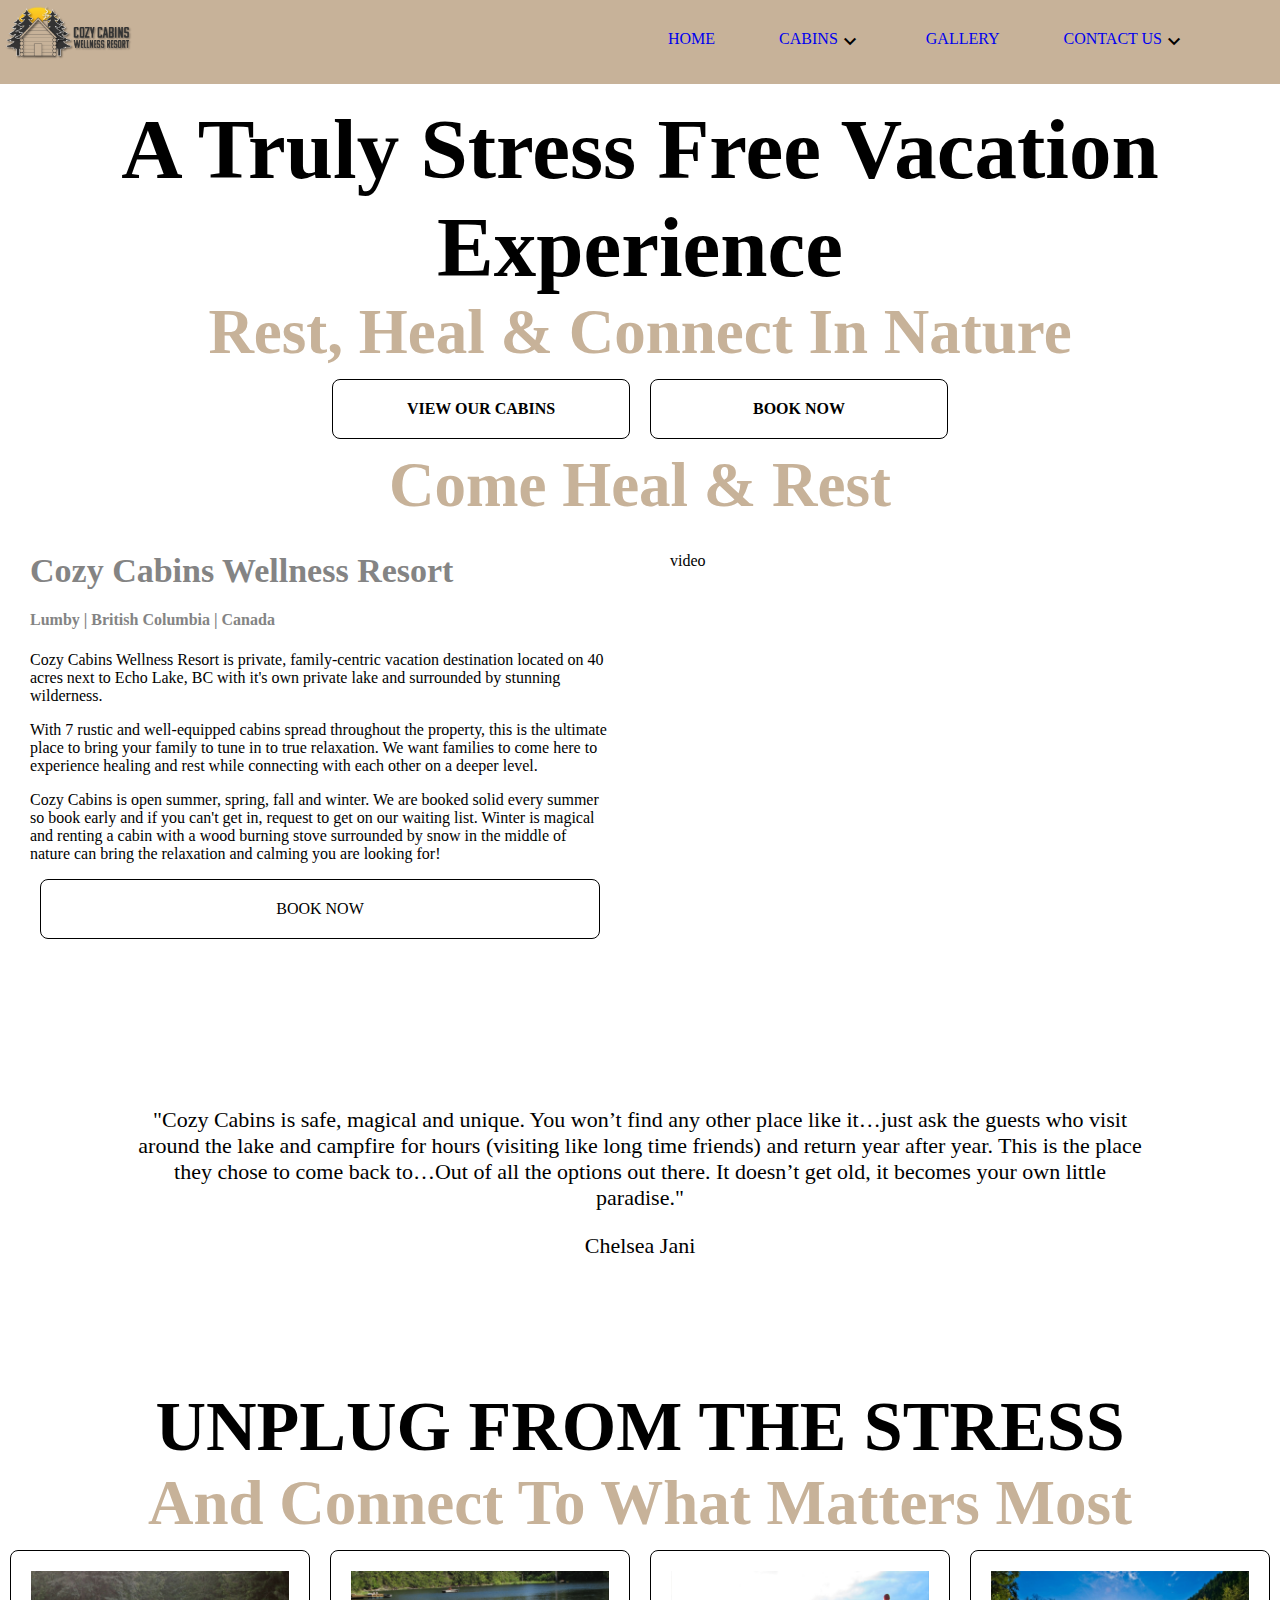
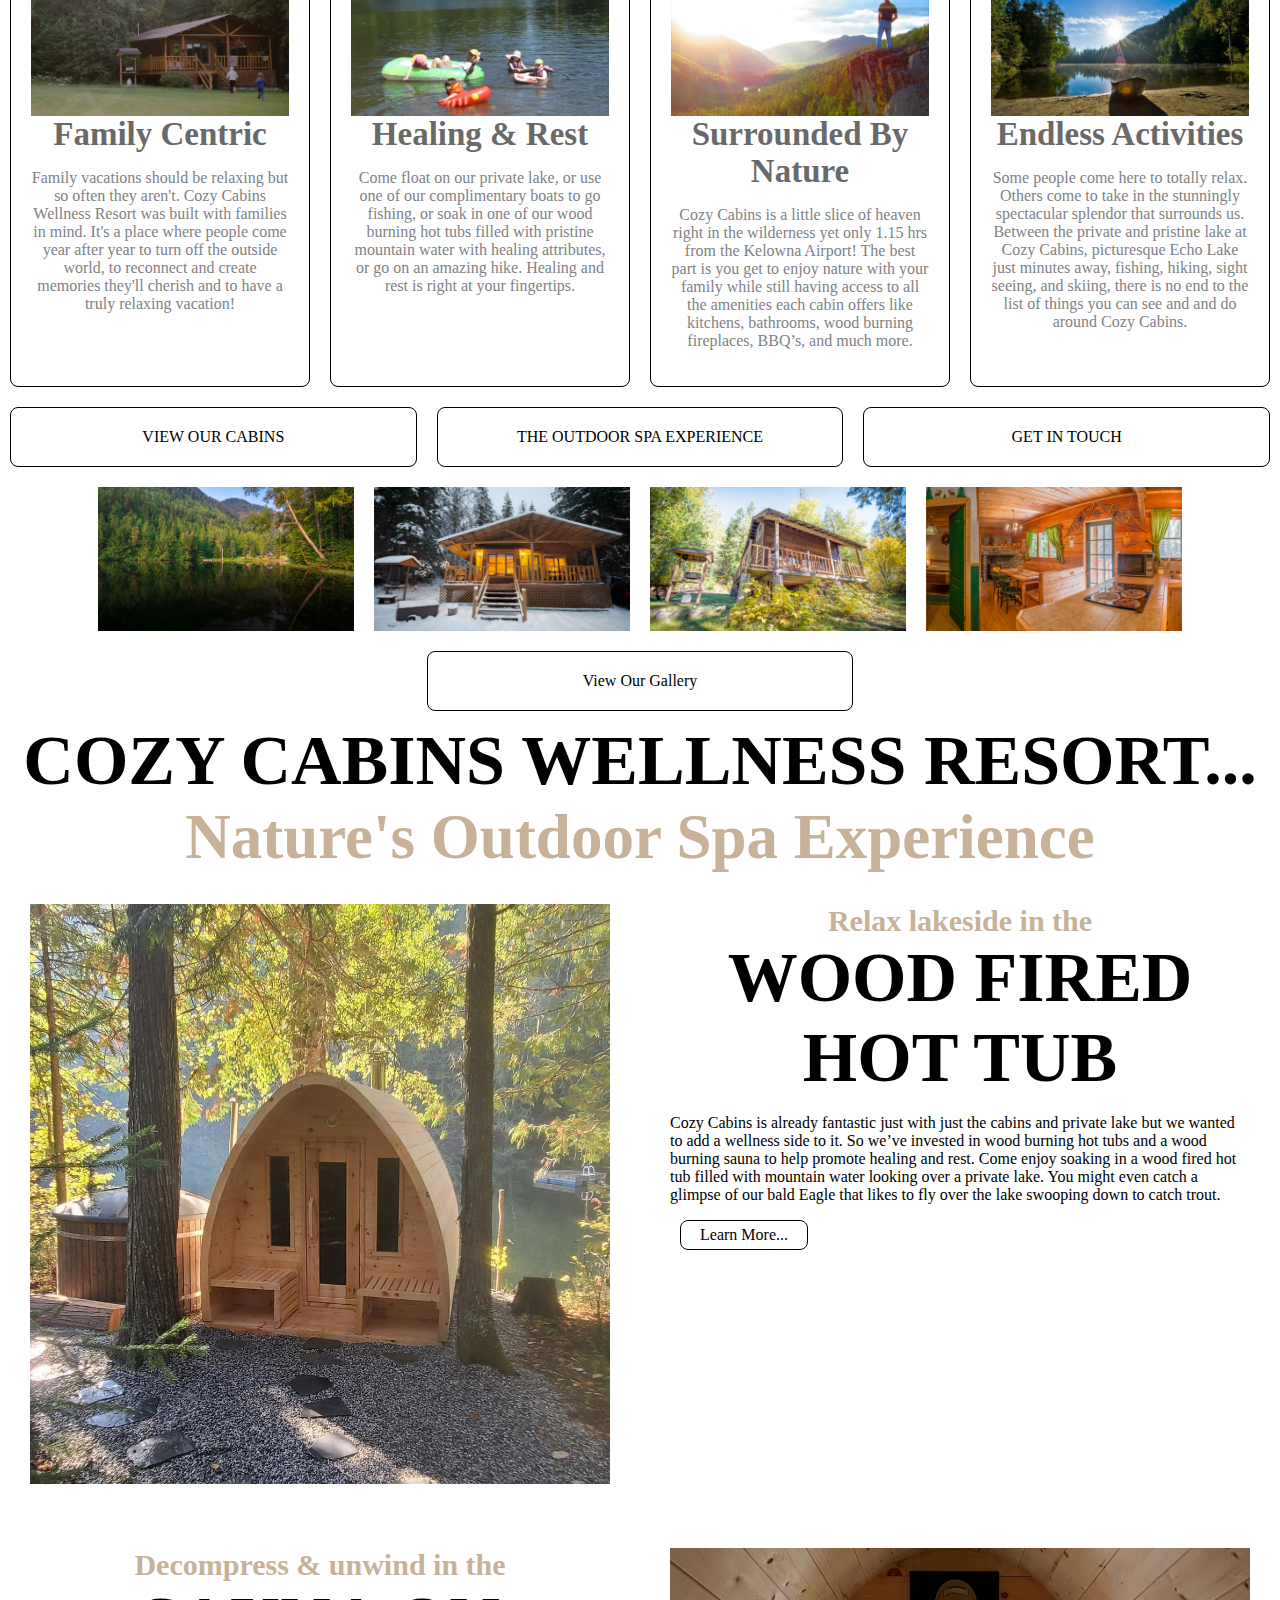
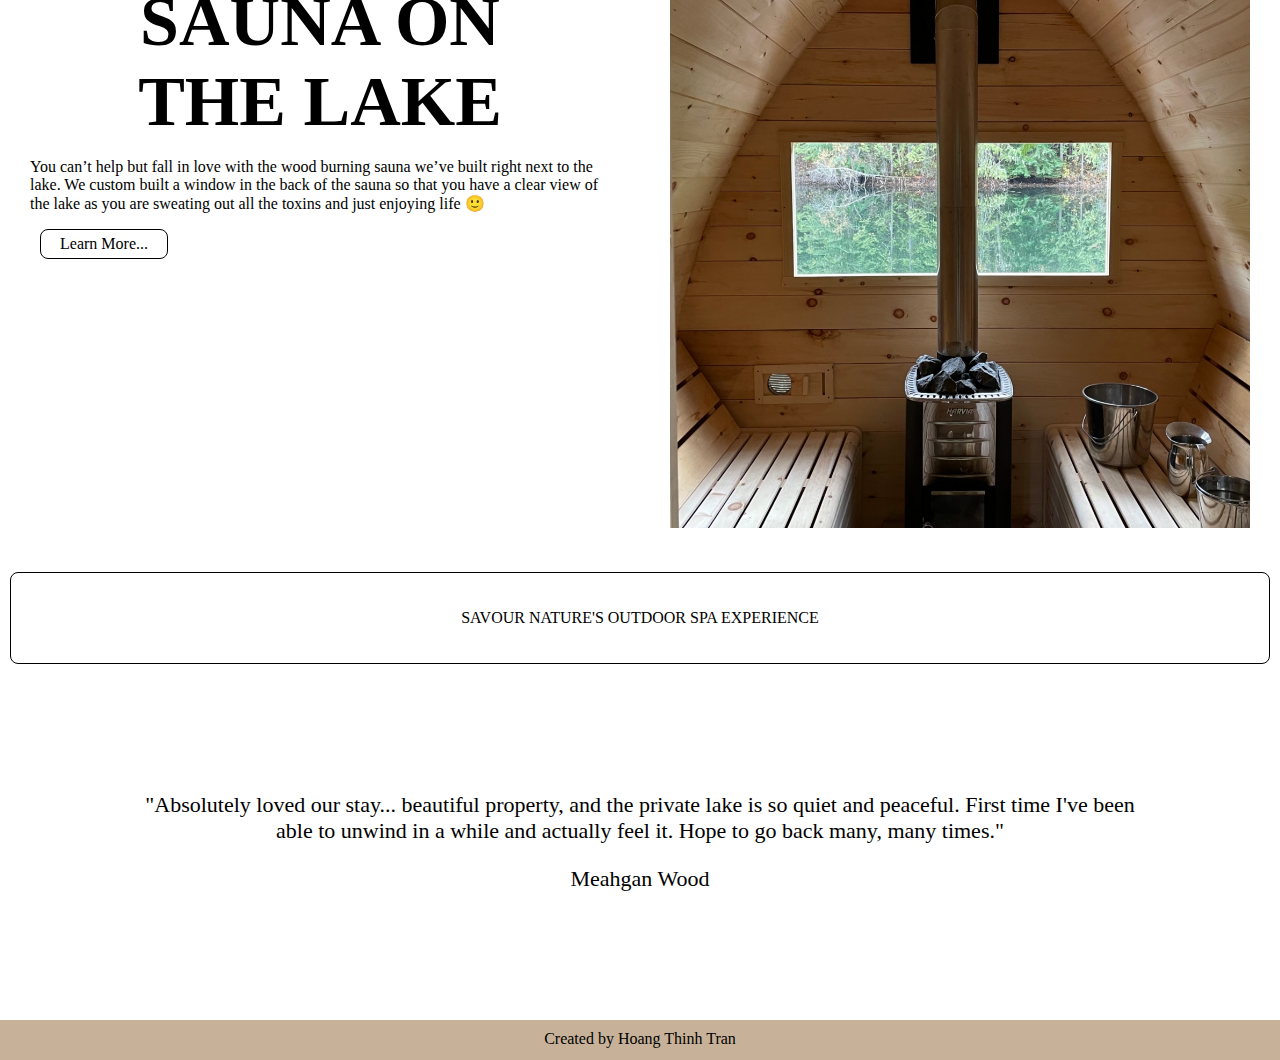
<file: home.html>
<!doctype html>
<html><!-- InstanceBegin template="/Templates/main.dwt" codeOutsideHTMLIsLocked="false" -->
<head>
	<meta charset="utf-8">
	<!-- InstanceBeginEditable name="doctitle" -->
<title>Home</title>
<!-- InstanceEndEditable -->
	<!-- InstanceBeginEditable name="head" -->
<!-- InstanceEndEditable -->
	<link href="css/style.css" rel="stylesheet" type="text/css">
	<link rel="icon" href="images/favicon.png">
	<link rel="stylesheet" href="https://fonts.googleapis.com/icon?family=Material+Icons">
</head>

<body>
<nav>
	<img src="images/logo.png" width="767" height="332" alt=""/>
	<ul>
    	<li><a href="home.html">home</a></li>
		<li>
			<div class = "arrow">
				<a href="cabins.html">cabins</a>
				<i class="material-icons">keyboard_arrow_down</i>
			</div>
			<div class="dropdown-content">
				<a href="cabins.html#ark">the ark cabin</a>
				<a href="cabins.html#cougar">cougar cabin</a>
				<a href="cabins.html#lynx">lynx cabin</a>
				<a href="cabins.html#elk">elk cabin</a>
				<a href="cabins.html#moose">moose cabin</a>
				<a href="cabins.html#beaver">beaver cabin</a>
				<a href="cabins.html#deer">deer cabin</a>
				<a href="cabins.html#bear">bear cabin</a>
				<a href="cabins.html#trapper">trapper's cabin</a>
			</div>
		</li>
		<li><a href="gallery.html">gallery</a></li>
		<li>
			<div class = "arrow">
				<a href="contact.html">contact us</a>
				<i class="material-icons">keyboard_arrow_down</i>
			</div>
			<div class="dropdown-content">
				<a href="#">faq</a>
				<a href="#">policies</a>
			</div>
		</li>
	</ul>
</nav>

<!-- InstanceBeginEditable name="main" -->
<main>
	<h1>A Truly Stress Free Vacation Experience</h1>
	<h2>Rest, Heal &amp; Connect In Nature</h2>
	
	<div class = "first">
		<p>VIEW OUR CABINS</p>
		<p>BOOK NOW</p>
  	</div>
	
	<h2>Come Heal &amp; Rest</h2>
	
	<div class = "second">
		<div>
			<h3>Cozy Cabins Wellness Resort</h3>
			<h4>Lumby | British Columbia | Canada</h4>
			<p>	Cozy Cabins Wellness Resort is private, family-centric vacation destination located on 40 acres next to Echo Lake, BC with it's own private lake and surrounded by stunning wilderness.</p>
			<p>	With 7 rustic and well-equipped cabins spread throughout the property, this is the ultimate place to bring your family to tune in to true relaxation.  We want families to come here to experience healing and rest while connecting with each other on a deeper level.</p>
			<p>	Cozy Cabins is open summer, spring, fall and winter.  We are booked solid every summer so book early and if you can't get in, request to get on our waiting list.  Winter is magical and renting a cabin with a wood burning stove surrounded by snow in the middle of nature can bring the relaxation and calming you are looking for!</p>
			<p class = "second1">BOOK NOW</p>
		</div>
		<div>video</div>
	</div>
	
	<div class = "third">
		<p>"Cozy Cabins is safe, magical and unique. You won’t find any other place like it…just ask the guests who visit around the lake and campfire for hours (visiting like long time friends) and return year after year. This is the place they chose to come back to…Out of all the options out there. It doesn’t get old, it becomes your own little paradise."</p>
		<p style = "font-family: cursive;">Chelsea Jani</p>
	</div>
	
	<h5>UNPLUG FROM THE STRESS</h5>
	<h2>And Connect To What Matters Most</h2>
	<div class="fourth">
		<div class = "eleventh">
			<img src="images/box1.jpg" width="1080" height="608" alt=""/>
			<h6>Family Centric</h6>
		  <p>Family vacations should be relaxing but so often they aren't. Cozy Cabins Wellness Resort was built with families in mind.  It's a place where people come year after year to turn off the outside world, to reconnect and create memories they'll cherish and to have a truly relaxing vacation!</p>
		</div>
		<div class = "eleventh">
			<img src="images/box2.jpg" width="1080" height="608" alt=""/>
			<h6>Healing &amp; Rest</h6>
		  <p>Come float on our private lake, or use one of our complimentary boats to go fishing, or soak in one of our wood burning hot tubs filled with pristine mountain water with healing attributes, or go on an amazing hike.  Healing and rest is right at your fingertips.</p>
	  	</div>
		<div class = "eleventh">
			<img src="images/box3.jpg" width="1080" height="608" alt=""/>
			<h6>Surrounded By Nature</h6>
		  <p>Cozy Cabins is a little slice of heaven right in the wilderness yet only 1.15 hrs from the Kelowna Airport!  The best part is you get to enjoy nature with your family while still having access to all the amenities each cabin offers like kitchens, bathrooms, wood burning fireplaces, BBQ’s, and much more.</p>
	  	</div>
		<div class = "eleventh">
			<img src="images/box4.jpg" width="1080" height="608" alt=""/>
		  <h6>Endless Activities</h6>
			<p>Some people come here to totally relax. Others come to take in the stunningly spectacular splendor that surrounds us. Between the private and pristine lake at Cozy Cabins, picturesque Echo Lake just minutes away, fishing, hiking, sight seeing, and skiing, there is no end to the list of things you can see and and do around Cozy Cabins.</p>
	  </div>
	</div>
	
	<div class = "fifth">
		<p>VIEW OUR CABINS</p>
		<p>THE OUTDOOR SPA EXPERIENCE</p>
		<p>GET IN TOUCH</p>
	</div>
	
	<div class = "temp">
		<img src="images/img1.jpg" width="2560" height="1381" alt=""/>
		<img src="images/img2.jpg" width="1080" height="608" alt=""/>
		<img src="images/img3.jpg" width="1080" height="608" alt=""/>
		<img src="images/img4.jpg" width="1080" height="608" alt=""/>
	</div>
	<div class = "sixth"><p>View Our Gallery</p></div>
	
	<h5>COZY CABINS WELLNESS RESORT...</h5>
  	<h2>Nature's Outdoor Spa Experience</h2>
	<div class = "seventh">
		<div><img src="images/cabin1.jpg" width="1080" height="1080" alt=""/></div>
		<div>
			<h2 style = "font-size: 30px;">Relax lakeside in the</h2>
			<h5>WOOD FIRED</h5>
			<h5>HOT TUB</h5>
			<p>Cozy Cabins is already fantastic just with just the cabins and private lake but we wanted to add a wellness side to it. So we’ve invested in wood burning hot tubs and a wood burning sauna to help promote healing and rest. Come enjoy soaking in a wood fired hot tub filled with mountain water looking over a private lake.  You might even catch a glimpse of our bald Eagle that likes to fly over the lake swooping down to catch trout.</p>
			<p class = "eighth1">Learn More...</p>
		</div>
	</div>
	
	<div class = "eighth">
		<div>
			<h2 style = "font-size: 30px;">Decompress &amp; unwind in the</h2>
			<h5>SAUNA ON</h5>
			<h5>THE LAKE</h5>
			<p>You can’t help but fall in love with the wood burning sauna we’ve built right next to the lake.  We custom built a window in the back of the sauna so that you have a clear view of the lake as you are sweating out all the toxins and just enjoying life 🙂</p>
			<p class = "eighth1">Learn More...</p>
		</div>
		<div><img src="images/cabin2.jpg" width="1080" height="1080" alt=""/></div>
	</div>

	<div class = "ninth"><p>SAVOUR NATURE'S OUTDOOR SPA EXPERIENCE</p></div>
		
	<div class = "third">
		<p>"Absolutely loved our stay... beautiful property, and the private lake is so quiet and peaceful.  First time I've been able to unwind in a while and actually feel it.  Hope to go back many, many times."</p>
		<p style = "font-family: cursive;">Meahgan Wood</p>
	</div>
</main>
<!-- InstanceEndEditable -->
	
<footer>
	Created by Hoang Thinh Tran	
</footer>
</body>
<!-- InstanceEnd --></html>
</file>
<file: css/style.css>
@charset "utf-8";
/* CSS Document */
body {
	margin: 0px;
}
nav {
	background-color: #c7b299;
}
nav > img {
	width: 10%;
	height: auto;
	float: left;
	padding: 5px;
}
ul {
	text-align: right;
	margin-right: 5%;
	margin-top: 0px;
}
a {
	text-decoration: none;
	text-transform: uppercase;
}
li {
	display: inline-block;
	padding: 30px;
}
.dropdown-content {
	text-align: left;
	display: none;
	position: absolute;
	background-color: #c7b299;
	min-width: 160px;
	padding-top: 2%;
}
.dropdown-content a {
	color: black;
	padding: 12px 16px;
	text-decoration: none;
	display: block;
}
.dropdown-content a:hover {
	background-color: #999999;
}
.arrow {
	display: inline-flex;
	flex-direction: row;
}
li:hover .dropdown-content {
	display: block;
}
footer {
	text-align: center;
	bottom: 0;
	width: 100%;
	height: 30px;
	padding-top: 10px;
	background-color: #c7b299;
}
h1 {
	font-size: 85px;
	font-family: serif;
	text-align: center;
	margin: 0;
}
h2 {
	font-size: 63px;
	font-family: cursive;
    color: #c7b299;
	text-align: center;
	margin: 0;
}
h3 {
	font-size: 34px;
	font-family: serif;
	color: #848484;
	margin: 0;
}
h4 {
	font-size: 16px;
	color: #848484;
}
h5 {
	font-size: 70px;
	text-align: center;
	margin: 0px;
}
h6 {
	font-size: 33px;
	color: #696969;
	margin: 0px;
}
.first  {
	display: flex;
	flex-direction: row;
	justify-content: center;
}
.first > p {
	font-size: 16px;
	font-weight: bold;
	font-family: serif;
	text-align: center;
	width: 20%;
	margin: 10px;
	padding: 20px;
	border: 1px solid black;
	border-radius: 8px;
}
.second {
	display: flex;
	flex-direction: row;
}
.second > div{
	width: 50%;
	margin: 10px;
	padding: 20px;
}
.second1 {
	margin: 10px;
	padding: 20px;
	border: 1px solid black;
	border-radius: 8px;
	text-align: center;
}
.third {
	margin: 10%;
	text-align: center;
	font-size: 22px;
	font-family: san-serif;
}
.fourth {
	display: flex;
	flex-direction: row;
}
.fourth > div {
	margin: 10px;
	padding: 20px;
	border: 1px solid black;
	border-radius: 8px;
	text-align: center;
}
.fourth > div > img {
	width: 100%;
	height: auto;
}
.fourth > div > p {
	font-size: 16px;
	color: #808285;
}
.fifth {
	display: flex;
	flex-direction: row;
}
.fifth > p {
	margin: 10px;
	padding: 20px;
	border: 1px solid black;
	border-radius: 8px;
	text-align: center;
	width: 30%;
}
.temp {
	display: flex;
	flex-direction: row;
	justify-content: center;
}
.temp > img {
	width: 20%;
	height: auto;
	padding: 10px;
}
.sixth {
	display: flex;
	flex-direction: row;
	justify-content: center;
}
.sixth > p {
	margin: 10px;
	padding: 20px;
	border: 1px solid black;
	border-radius: 8px;
	text-align: center;
	width: 30%;
}
.seventh {
	display: flex;
	flex-direction: row;
}
.seventh > div {
	margin: 10px;
	padding: 20px;
	width: 50%;
}
.seventh > div > img {
	width: 100%;
	height: auto;
}
.eighth {
	display: flex;
	flex-direction: row;
}
.eighth > div {
	margin: 10px;
	padding: 20px;
	width: 50%;
}
.eighth > div > img {
	width: 100%;
	height: auto;
}
.eighth1 {
	margin: 10px;
	padding: 5px;
	width: 20%;
	border: 1px solid black;
	border-radius: 8px;
	text-align: center;
}
.gallery {
	display: flex;
	flex-direction: row;	
}
.gallery > div {
	margin: 10px;
	padding: 5px;
	width: 50%;
	border: 1px solid black;
	border-radius: 8px;
}
.gallery > div > div > i {
	font-size: 48px;
}
.ninth {
	margin: 10px;
	padding: 20px;
	border: 1px solid black;
	border-radius: 8px;
	text-align: center;
}
.tenth {
	display: flex;
	flex-direction: row;
}
.tenth > div {
	margin: 10px;
	padding: 20px;
	width: 100%;
}
.eleventh {
	display: flex;
	flex-direction: column;
	width: 50%;
}
.inlineinput {
	display: flex;
	flex-direction: row;
}
.inlineinput > input {
	width: 100%;
	margin: 5px;
}
.contact {
	display: flex;
	flex-direction: row;
	width: 100%;
	margin: 5px;
}
input, textarea, button {
	margin: 5px;
}
button {
	width: 100%;
}
#map {
	margin: 50px;
}
#map > iframe {
	width: 100%;
	height: 500px;
}
</file>
